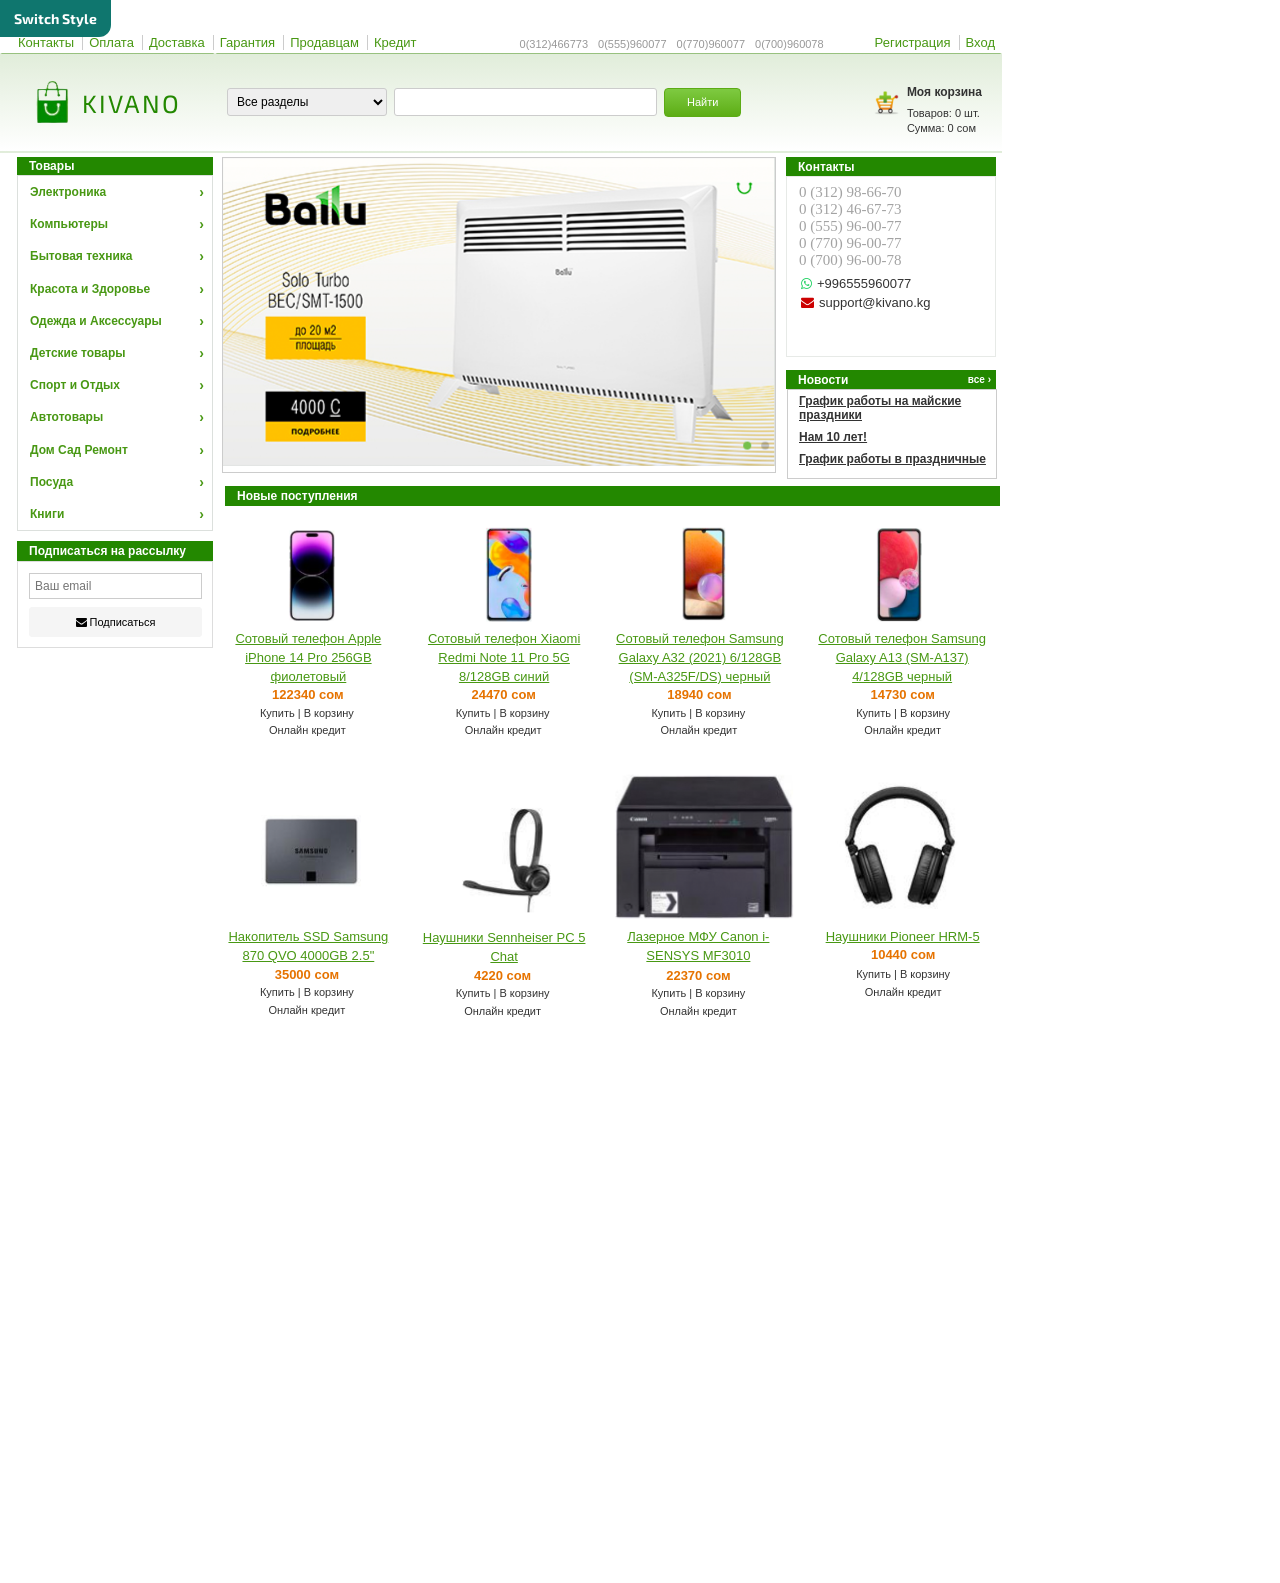
<file: final/index.html>
<!DOCTYPE html>
<html lang="en">
  <head>
    <meta charset="UTF-8" />
    <meta http-equiv="X-UA-Compatible" content="IE=edge" />
    <meta name="viewport" content="width=device-width, initial-scale=1.0" />
    <title>Final Project</title>
    <link rel="stylesheet" href="style.css" />
    <link rel="stylesheet" href="https://cdnjs.cloudflare.com/ajax/libs/font-awesome/4.7.0/css/font-awesome.min.css" />
    <link rel="preconnect" href="https://fonts.googleapis.com">
    <link href="https://fonts.googleapis.com/css2?family=Exo+2:wght@700&display=swap" rel="stylesheet">
  </head>
  <body>
    <button onclick="toggleTheme()" style="position: fixed; top: 0; left: 0; z-index: 2000; padding: 10px 14px; border: 0; background: #0f766e; color: #ffffff; font: 700 14px 'Exo 2', sans-serif; border-radius: 0 0 12px 0; cursor: pointer;">Switch Style</button>
    <button class="buttonMenu fa fa-bars"></button>
    <!-- <img src="https://cdn.imgchest.com/files/84apc38zx4l.png" alt="" style="display: none;" /> -->
    <div class="container">
      <div class="box1">
        <div class="top-nav-left">
          <a>Контакты</a>
          <a>Оплата</a>
          <a>Доставка</a>
          <a>Гарантия</a>
          <a>Продавцам</a>
          <a>Кредит</a>
        </div>
        <div class="top-nav-right-nums">
          <a>0(312)466773</a>
          <a>0(555)960077</a>
          <a>0(770)960077</a>
          <a>0(700)960078</a>
        </div>
        <div class="top-nav-right">
          <a>Регистрация</a>
          <a>Вход</a>
        </div>
      </div>
      <div class="box2">
        <div class="logo">
          <img src="images/kivano_logo_actual.png" alt="Kivano logo" class="logo-icon">
          <span class="logo-text">KIVANO</span>
        </div>
      </div>
      <div class="box3">
        <div class="tovar">Товары</div>
        <ul class="outer_box">
            <li class="elect">Электроника</li>
            <li class="comput">Компьютеры</li>
            <li class="applience">Бытовая техника</li>
            <li class="beauty">Красота и Здоровье</li>
            <li class="clothes">Одежда и Аксессуары</li>
            <li class="kids">Детские товары</li>
            <li class="sport">Спорт и Отдых</li>
            <li class="auto">Автотовары</li>
            <li class="home">Дом Сад Ремонт</li>
            <li class="kitchen">Посуда</li>
            <li class="books">Книги</li>
        </ul>
      </div>
      <div class="box4">
        <div class="warmer-box">
            <img src="images/warmer.png" class="warmer-img">
        </div>
      </div>
      <div class="box5">
        <div class="green-header products-header">Новые поступления</div>
        <div class="products-grid">
          <div class="product-card">
            <img src="images/phone1.png" class="product-img">
            <a class="product-name">Сотовый телефон Apple iPhone 14 Pro 256GB фиолетовый</a>
            <div class="product-price">122340 сом</div>
            <div class="product-actions"><a>Купить</a> | <a>В корзину</a></div>
            <a class="product-credit">Онлайн кредит</a>
          </div>
          <div class="product-card">
            <img src="images/phone2.png" class="product-img">
            <a class="product-name">Сотовый телефон Xiaomi Redmi Note 11 Pro 5G 8/128GB синий</a>
            <div class="product-price">24470 сом</div>
            <div class="product-actions"><a>Купить</a> | <a>В корзину</a></div>
            <a class="product-credit">Онлайн кредит</a>
          </div>
          <div class="product-card">
            <img src="images/phone3.png" class="product-img">
            <a class="product-name">Сотовый телефон Samsung Galaxy A32 (2021) 6/128GB (SM-A325F/DS) черный</a>
            <div class="product-price">18940 сом</div>
            <div class="product-actions"><a>Купить</a> | <a>В корзину</a></div>
            <a class="product-credit">Онлайн кредит</a>
          </div>
          <div class="product-card">
            <img src="images/phone4.png" class="product-img">
            <a class="product-name">Сотовый телефон Samsung Galaxy A13 (SM-A137) 4/128GB черный</a>
            <div class="product-price">14730 сом</div>
            <div class="product-actions"><a>Купить</a> | <a>В корзину</a></div>
            <a class="product-credit">Онлайн кредит</a>
          </div>
          <div class="product-card">
            <img src="images/ssd.png" class="product-img">
            <a class="product-name">Накопитель SSD Samsung 870 QVO 4000GB 2.5"</a>
            <div class="product-price">35000 сом</div>
            <div class="product-actions"><a>Купить</a> | <a>В корзину</a></div>
            <a class="product-credit">Онлайн кредит</a>
          </div>
          <div class="product-card">
            <img src="images/headphones1.png" class="product-img img-headphone1">
            <a class="product-name">Наушники Sennheiser PC 5 Chat</a>
            <div class="product-price">4220 сом</div>
            <div class="product-actions"><a>Купить</a> | <a>В корзину</a></div>
            <a class="product-credit">Онлайн кредит</a>
          </div>
          <div class="product-card">
            <img src="images/printer.png" class="product-img img-printer">
            <a class="product-name">Лазерное МФУ Canon i-SENSYS MF3010</a>
            <div class="product-price">22370 сом</div>
            <div class="product-actions"><a>Купить</a> | <a>В корзину</a></div>
            <a class="product-credit">Онлайн кредит</a>
          </div>
          <div class="product-card">
            <img src="images/headphones2.png" class="product-img img-wide">
            <a class="product-name">Наушники Pioneer HRM-5</a>
            <div class="product-price">10440 сом</div>
            <div class="product-actions"><a>Купить</a> | <a>В корзину</a></div>
            <a class="product-credit">Онлайн кредит</a>
          </div>
        </div>
      </div>
      <div class="box6">
        <div class="green-header">Подписаться на рассылку</div>
        <div class="subscribe-form">
          <input type="email" class="subscribe-input" placeholder="Ваш email">
          <button class="subscribe-btn"><i class="fa fa-envelope"></i> Подписаться</button>
        </div>
      </div>
      <div class="box7">
        <div class="search-area">
          <select class="search-select">
            <option>Все разделы</option>
          </select>
          <input type="text" class="search-input">
          <button class="search-btn">Найти</button>
        </div>
        <div class="cart-area">
          <img src="images/cart_icon.png" alt="" class="cart-icon">
          <div class="cart-info">
            <a class="cart-title">Моя корзина</a>
            <div class="cart-details">
              <span>Товаров: 0 шт.</span>
              <span>Сумма: 0 сом</span>
            </div>
          </div>
        </div>
      </div>
      <div class="box8">
        <div class="green-header">Контакты</div>
        <div class="contacts-list">
          <p>0 (312) 98-66-70</p>
          <p>0 (312) 46-67-73</p>
          <p>0 (555) 96-00-77</p>
          <p>0 (770) 96-00-77</p>
          <p>0 (700) 96-00-78</p>
          <div class="more-contacts">
            <span><i class="fa fa-whatsapp contacts-whatsapp"></i> +996555960077</span>
            <span><i class="fa fa-envelope contacts-email"></i> support@kivano.kg</span>
          </div>
        </div>
      </div>
      <div class="box9">
        <div class="green-header news-header-bar">
          <span>Новости</span>
          <a class="news-all">все ›</a>
        </div>
        <div class="news-list">
          <a>График работы на майские праздники</a>
          <a>Нам 10 лет!</a>
          <a>График работы в праздничные</a>
        </div>
      </div>
    </div>
    <script>
      function toggleTheme() {
        var theme = document.getElementsByTagName('link')[0]

        if (theme.getAttribute('href') === 'style.css') {
          theme.setAttribute('href', 'style2.css')
        } else {
          theme.setAttribute('href', 'style.css')
        }
      }

        const buttonMenu = document.querySelector('.buttonMenu')
        const boxThree = document.querySelector('.box3')

        buttonMenu.addEventListener('click', () => {
            buttonMenu.classList.toggle('mobileMenu')
            boxThree.classList.toggle('mobileMenu')
        })
    </script>
  </body>
</html>
</file>
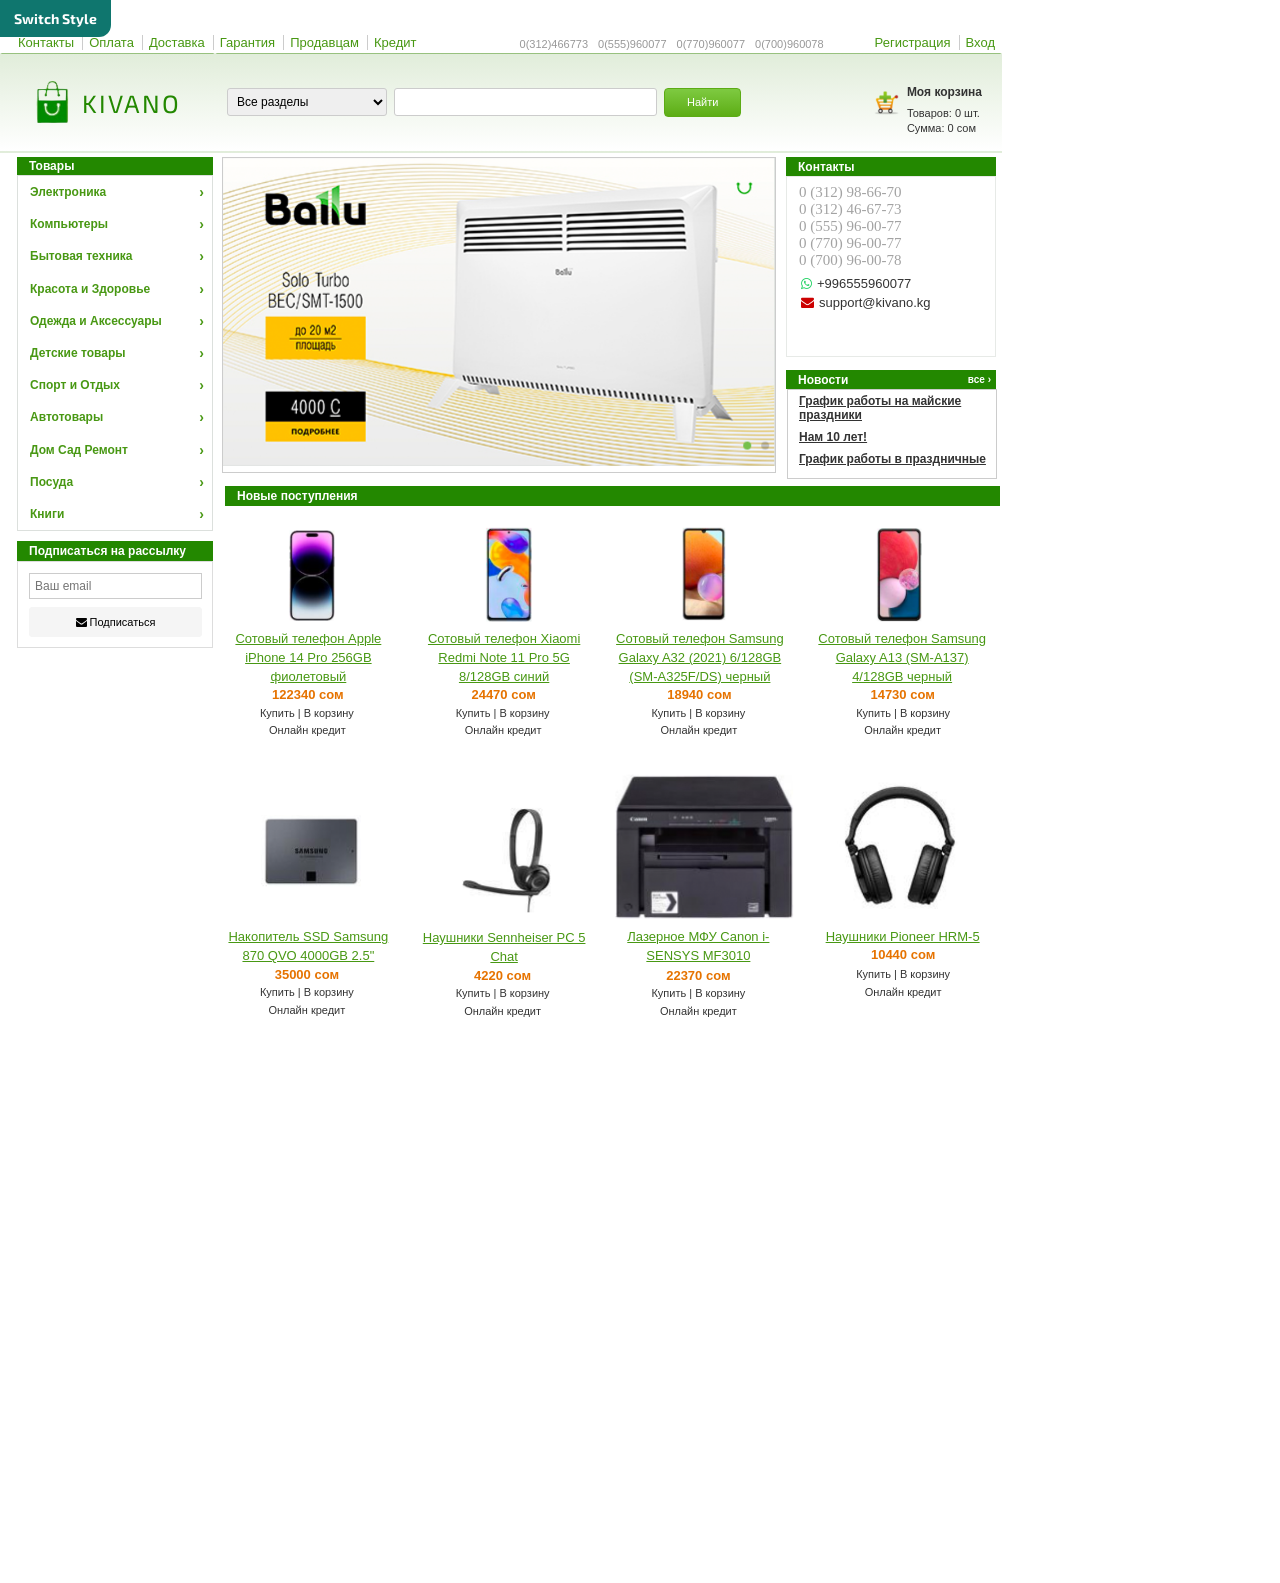
<file: final_project/index.html>
<!DOCTYPE html>
<html lang="en">
  <head>
    <meta charset="UTF-8" />
    <meta http-equiv="X-UA-Compatible" content="IE=edge" />
    <meta name="viewport" content="width=device-width, initial-scale=1.0" />
    <title>Assignment 9</title>
    <link rel="stylesheet" href="style.css" />
    <link rel="stylesheet" href="https://cdnjs.cloudflare.com/ajax/libs/font-awesome/4.7.0/css/font-awesome.min.css" />
    <link rel="preconnect" href="https://fonts.googleapis.com">
    <link href="https://fonts.googleapis.com/css2?family=Exo+2:wght@700&display=swap" rel="stylesheet">
  </head>
  <body>
    <button onclick="toggleTheme()" style="position: fixed; top: 0; left: 0; z-index: 2000; padding: 10px 14px; border: 0; background: #0f766e; color: #ffffff; font: 700 14px 'Exo 2', sans-serif; border-radius: 0 0 12px 0; cursor: pointer;">Switch Style</button>
    <button class="buttonMenu fa fa-bars"></button>
    <!-- <img src="https://cdn.imgchest.com/files/84apc38zx4l.png" alt="" style="display: none;" /> -->
    <div class="container">
      <div class="box1">
        <div class="top-nav-left">
          <a>Контакты</a>
          <a>Оплата</a>
          <a>Доставка</a>
          <a>Гарантия</a>
          <a>Продавцам</a>
          <a>Кредит</a>
        </div>
        <div class="top-nav-right-nums">
          <a>0(312)466773</a>
          <a>0(555)960077</a>
          <a>0(770)960077</a>
          <a>0(700)960078</a>
        </div>
        <div class="top-nav-right">
          <a>Регистрация</a>
          <a>Вход</a>
        </div>
      </div>
      <div class="box2">
        <div class="logo">
          <img src="images/kivano_logo_actual.png" alt="Kivano logo" class="logo-icon">
          <span class="logo-text">KIVANO</span>
        </div>
      </div>
      <div class="box3">
        <div class="tovar">Товары</div>
        <ul class="outer_box">
            <li class="elect">Электроника</li>
            <li class="comput">Компьютеры</li>
            <li class="applience">Бытовая техника</li>
            <li class="beauty">Красота и Здоровье</li>
            <li class="clothes">Одежда и Аксессуары</li>
            <li class="kids">Детские товары</li>
            <li class="sport">Спорт и Отдых</li>
            <li class="auto">Автотовары</li>
            <li class="home">Дом Сад Ремонт</li>
            <li class="kitchen">Посуда</li>
            <li class="books">Книги</li>
        </ul>
      </div>
      <div class="box4">
        <div class="warmer-box">
            <img src="images/warmer.png" class="warmer-img">
        </div>
      </div>
      <div class="box5">
        <div class="green-header products-header">Новые поступления</div>
        <div class="products-grid">
          <div class="product-card">
            <img src="images/phone1.png" class="product-img">
            <a class="product-name">Сотовый телефон Apple iPhone 14 Pro 256GB фиолетовый</a>
            <div class="product-price">122340 сом</div>
            <div class="product-actions"><a>Купить</a> | <a>В корзину</a></div>
            <a class="product-credit">Онлайн кредит</a>
          </div>
          <div class="product-card">
            <img src="images/phone2.png" class="product-img">
            <a class="product-name">Сотовый телефон Xiaomi Redmi Note 11 Pro 5G 8/128GB синий</a>
            <div class="product-price">24470 сом</div>
            <div class="product-actions"><a>Купить</a> | <a>В корзину</a></div>
            <a class="product-credit">Онлайн кредит</a>
          </div>
          <div class="product-card">
            <img src="images/phone3.png" class="product-img">
            <a class="product-name">Сотовый телефон Samsung Galaxy A32 (2021) 6/128GB (SM-A325F/DS) черный</a>
            <div class="product-price">18940 сом</div>
            <div class="product-actions"><a>Купить</a> | <a>В корзину</a></div>
            <a class="product-credit">Онлайн кредит</a>
          </div>
          <div class="product-card">
            <img src="images/phone4.png" class="product-img">
            <a class="product-name">Сотовый телефон Samsung Galaxy A13 (SM-A137) 4/128GB черный</a>
            <div class="product-price">14730 сом</div>
            <div class="product-actions"><a>Купить</a> | <a>В корзину</a></div>
            <a class="product-credit">Онлайн кредит</a>
          </div>
          <div class="product-card">
            <img src="images/ssd.png" class="product-img">
            <a class="product-name">Накопитель SSD Samsung 870 QVO 4000GB 2.5"</a>
            <div class="product-price">35000 сом</div>
            <div class="product-actions"><a>Купить</a> | <a>В корзину</a></div>
            <a class="product-credit">Онлайн кредит</a>
          </div>
          <div class="product-card">
            <img src="images/headphones1.png" class="product-img img-headphone1">
            <a class="product-name">Наушники Sennheiser PC 5 Chat</a>
            <div class="product-price">4220 сом</div>
            <div class="product-actions"><a>Купить</a> | <a>В корзину</a></div>
            <a class="product-credit">Онлайн кредит</a>
          </div>
          <div class="product-card">
            <img src="images/printer.png" class="product-img img-printer">
            <a class="product-name">Лазерное МФУ Canon i-SENSYS MF3010</a>
            <div class="product-price">22370 сом</div>
            <div class="product-actions"><a>Купить</a> | <a>В корзину</a></div>
            <a class="product-credit">Онлайн кредит</a>
          </div>
          <div class="product-card">
            <img src="images/headphones2.png" class="product-img img-wide">
            <a class="product-name">Наушники Pioneer HRM-5</a>
            <div class="product-price">10440 сом</div>
            <div class="product-actions"><a>Купить</a> | <a>В корзину</a></div>
            <a class="product-credit">Онлайн кредит</a>
          </div>
        </div>
      </div>
      <div class="box6">
        <div class="green-header">Подписаться на рассылку</div>
        <div class="subscribe-form">
          <input type="email" class="subscribe-input" placeholder="Ваш email">
          <button class="subscribe-btn"><i class="fa fa-envelope"></i> Подписаться</button>
        </div>
      </div>
      <div class="box7">
        <div class="search-area">
          <select class="search-select">
            <option>Все разделы</option>
          </select>
          <input type="text" class="search-input">
          <button class="search-btn">Найти</button>
        </div>
        <div class="cart-area">
          <img src="images/cart_icon.png" alt="" class="cart-icon">
          <div class="cart-info">
            <a class="cart-title">Моя корзина</a>
            <div class="cart-details">
              <span>Товаров: 0 шт.</span>
              <span>Сумма: 0 сом</span>
            </div>
          </div>
        </div>
      </div>
      <div class="box8">
        <div class="green-header">Контакты</div>
        <div class="contacts-list">
          <p>0 (312) 98-66-70</p>
          <p>0 (312) 46-67-73</p>
          <p>0 (555) 96-00-77</p>
          <p>0 (770) 96-00-77</p>
          <p>0 (700) 96-00-78</p>
          <div class="more-contacts">
            <span><i class="fa fa-whatsapp contacts-whatsapp"></i> +996555960077</span>
            <span><i class="fa fa-envelope contacts-email"></i> support@kivano.kg</span>
          </div>
        </div>
      </div>
      <div class="box9">
        <div class="green-header news-header-bar">
          <span>Новости</span>
          <a class="news-all">все ›</a>
        </div>
        <div class="news-list">
          <a>График работы на майские праздники</a>
          <a>Нам 10 лет!</a>
          <a>График работы в праздничные</a>
        </div>
      </div>
    </div>
    <script>
      function toggleTheme() {
        var theme = document.getElementsByTagName('link')[0]

        if (theme.getAttribute('href') === 'style.css') {
          theme.setAttribute('href', 'style2.css')
        } else {
          theme.setAttribute('href', 'style.css')
        }
      }

        const buttonMenu = document.querySelector('.buttonMenu')
        const boxThree = document.querySelector('.box3')

        buttonMenu.addEventListener('click', () => {
            buttonMenu.classList.toggle('mobileMenu')
            boxThree.classList.toggle('mobileMenu')
        })
    </script>
  </body>
</html>
</file>
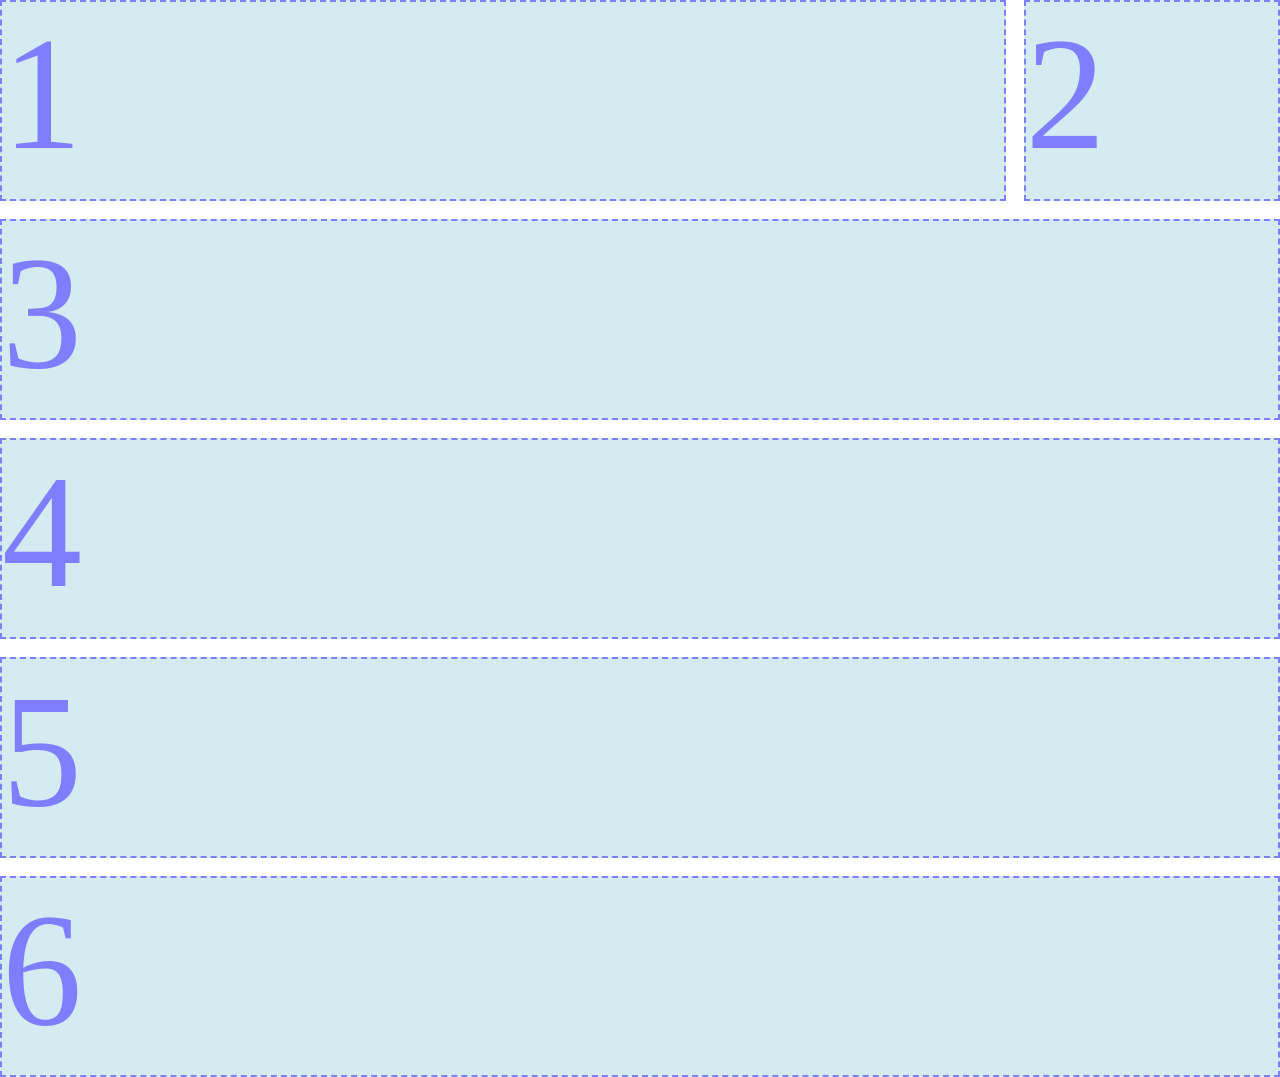
<file: hw4/index.html>
<!DOCTYPE html>
<html lang="en">
    <head>
        <meta charset="UTF-8">
        <meta http-equiv="X-UA-Compatible" content="IE=edge">
        <meta name="viewport" content="width=device-width, initial-scale=1.0">
        <title>Assignment 4</title>
        <link rel="stylesheet" href="style.css">
    </head>
    <body>
        <div class="container">
            <div class="box1">1</div>
            <div class="box2">2</div>
            <div class="box3">3</div>
            <div class="box4">4</div>
            <div class="box5">5</div>
            <div class="box6">6</div>
        </div>
    </body>
</html>
</file>
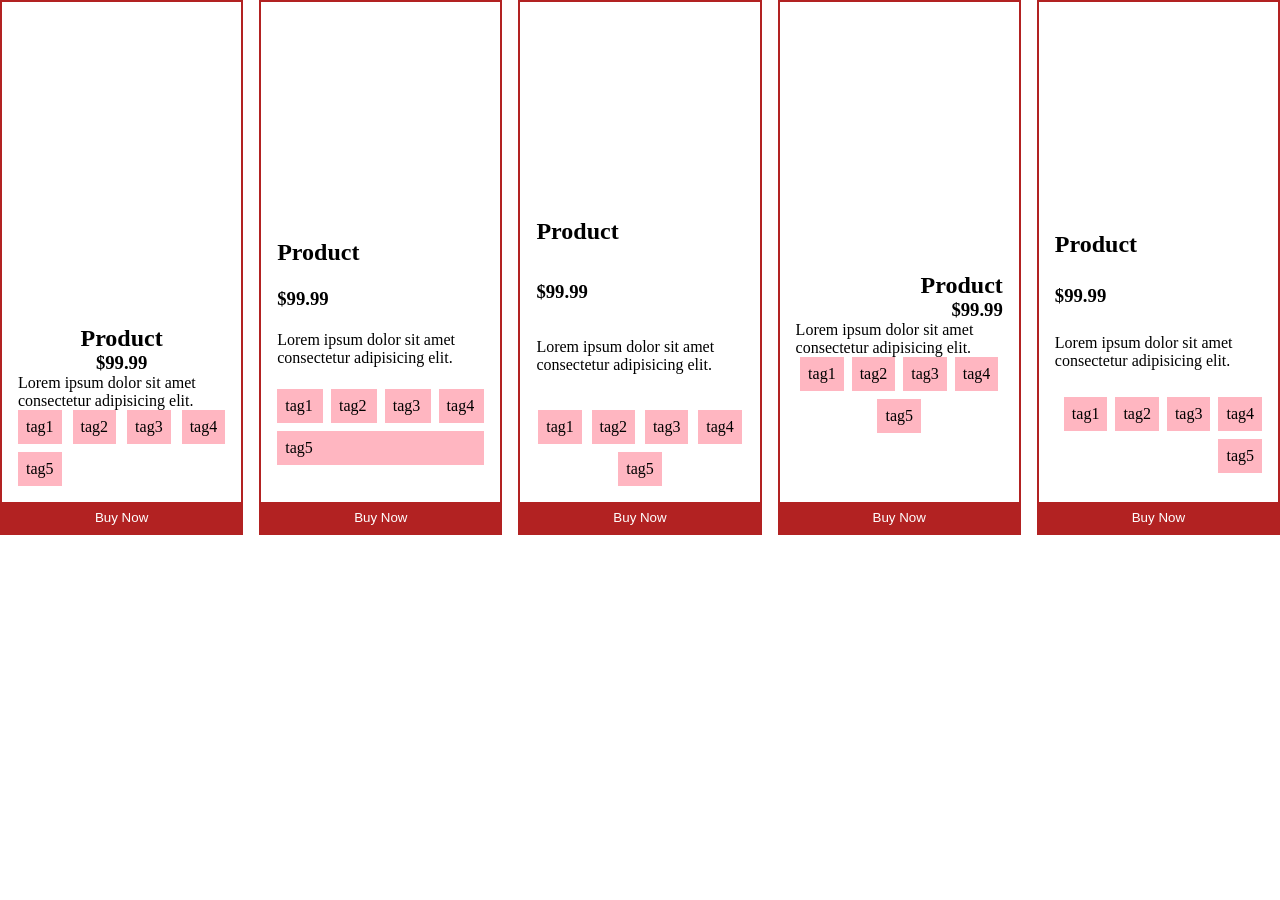
<file: hw5/index.html>
<!DOCTYPE html>
<html lang="en">
<head>
    <meta charset="UTF-8">
    <meta http-equiv="X-UA-Compatible" content="IE=edge">
    <meta name="viewport" content="width=device-width, initial-scale=1.0">
    <title>Assignment 5</title>
    <link rel="stylesheet" href="style.css">
</head>
<body>
<div class="container">
    <div class="box1">
        <div class="image"></div>
        <div class="info">
            <h2>Product</h2>
            <h3>$99.99</h3>
            <p>Lorem ipsum dolor sit amet consectetur adipisicing elit.</p>
            <ul>
                <li>tag1</li>
                <li>tag2</li>
                <li>tag3</li>
                <li>tag4</li>
                <li>tag5</li>
            </ul>
        </div>
        <button>Buy Now</button>
    </div>
    <div class="box2">
        <div class="image"></div>
        <div class="info">
            <h2>Product</h2>
            <h3>$99.99</h3>
            <p>Lorem ipsum dolor sit amet consectetur adipisicing elit.</p>
            <ul>
                <li>tag1</li>
                <li>tag2</li>
                <li>tag3</li>
                <li>tag4</li>
                <li>tag5</li>
            </ul>
        </div>
        <button>Buy Now</button>
    </div>
    <div class="box3">
        <div class="image"></div>
        <div class="info">
            <h2>Product</h2>
            <h3>$99.99</h3>
            <p>Lorem ipsum dolor sit amet consectetur adipisicing elit.</p>
            <ul>
                <li>tag1</li>
                <li>tag2</li>
                <li>tag3</li>
                <li>tag4</li>
                <li>tag5</li>
            </ul>
        </div>
        <button>Buy Now</button>
    </div>
    <div class="box4">
        <div class="image"></div>
        <div class="info">
            <h2>Product</h2>
            <h3>$99.99</h3>
            <p>Lorem ipsum dolor sit amet consectetur adipisicing elit.</p>
            <ul>
                <li>tag1</li>
                <li>tag2</li>
                <li>tag3</li>
                <li>tag4</li>
                <li>tag5</li>
            </ul>
        </div>
        <button>Buy Now</button>
    </div>
    <div class="box5">
        <div class="image"></div>
        <div class="info">
            <h2>Product</h2>
            <h3>$99.99</h3>
            <p>Lorem ipsum dolor sit amet consectetur adipisicing elit.</p>
            <ul>
                <li>tag1</li>
                <li>tag2</li>
                <li>tag3</li>
                <li>tag4</li>
                <li>tag5</li>
            </ul>
        </div>
        <button>Buy Now</button>
    </div>
</div>
</body>
</html>
</file>
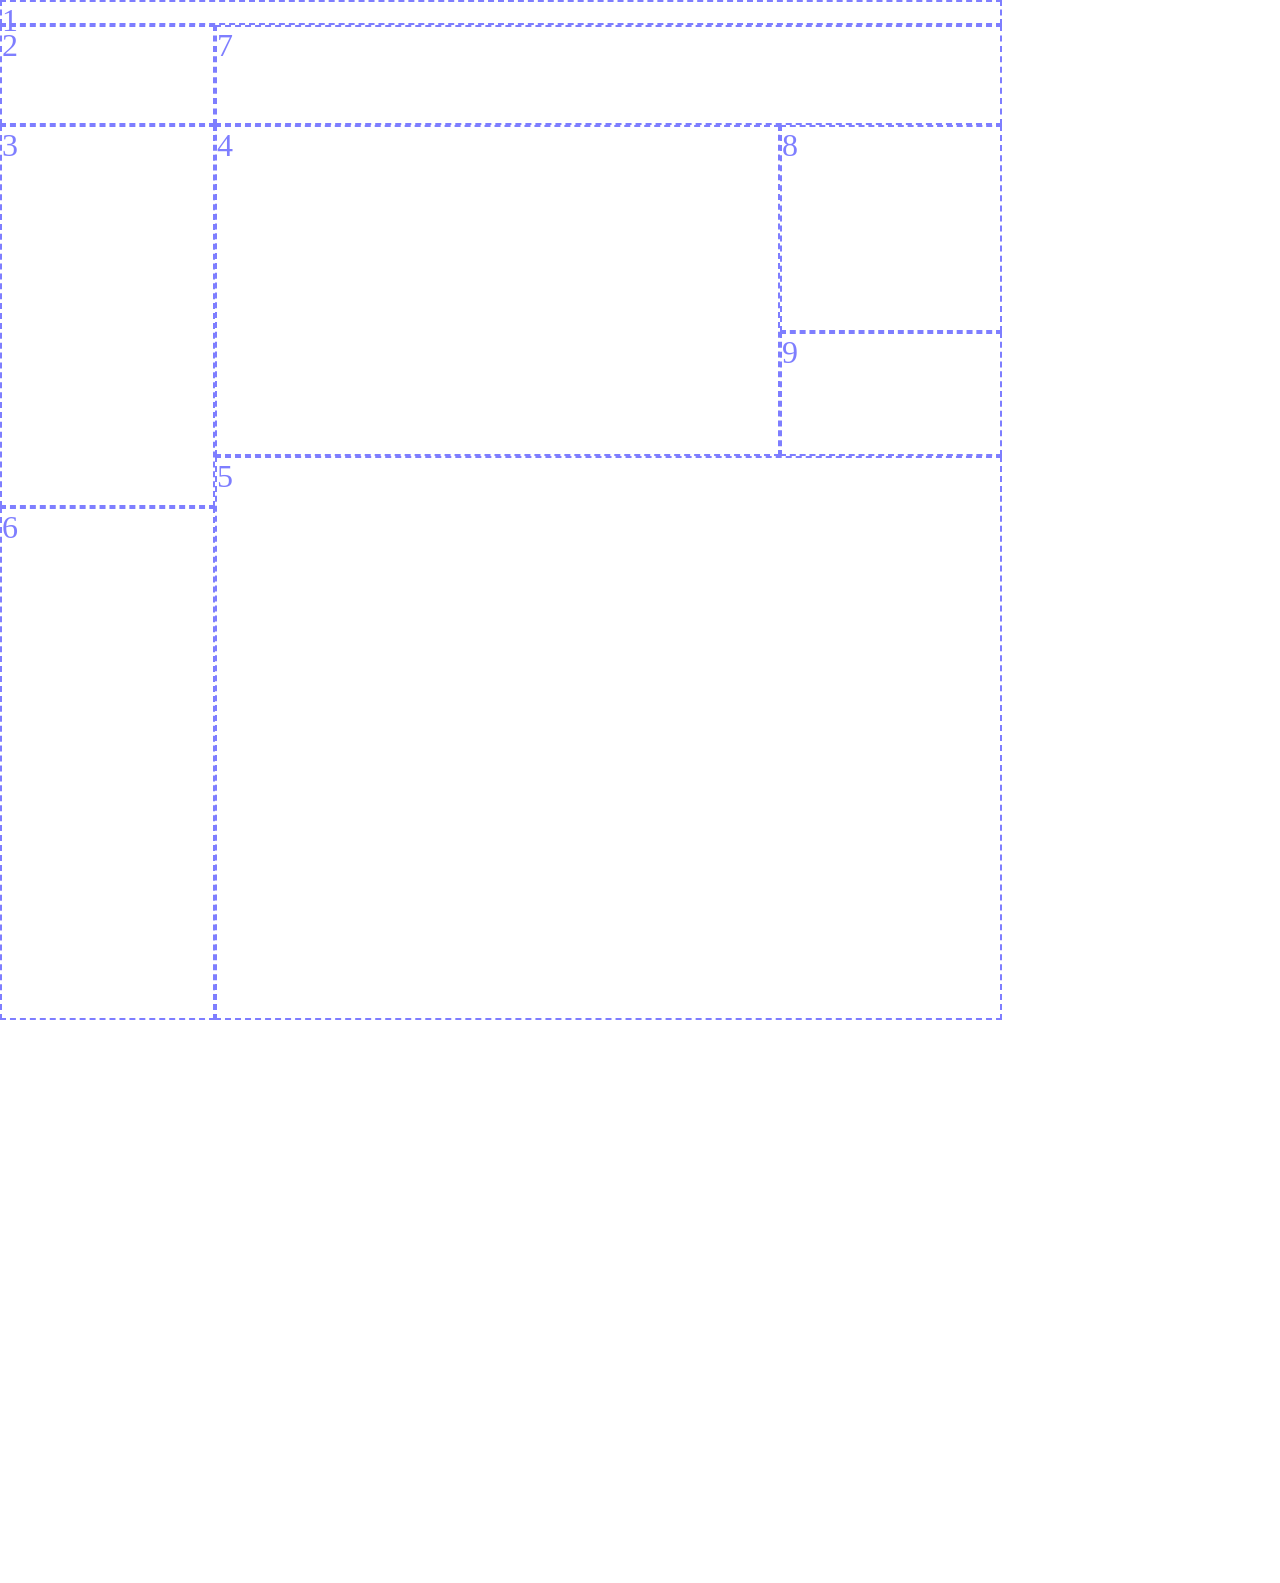
<file: hw7/index.html>
<!DOCTYPE html>
<html lang="en">
  <head>
    <meta charset="UTF-8" />
    <meta http-equiv="X-UA-Compatible" content="IE=edge" />
    <meta name="viewport" content="width=device-width, initial-scale=1.0" />
    <title>Assignment 7</title>
    <link rel="stylesheet" href="style.css" />
  </head>
  <body>
    <div class="container">
      <div class="box1">1</div>
      <div class="box2">2</div>
      <div class="box3">3</div>
      <div class="box4">4</div>
      <div class="box5">5</div>
      <div class="box6">6</div>
      <div class="box7">7</div>
      <div class="box8">8</div>
      <div class="box9">9</div>
      </div>
  </body>
</html>
</file>
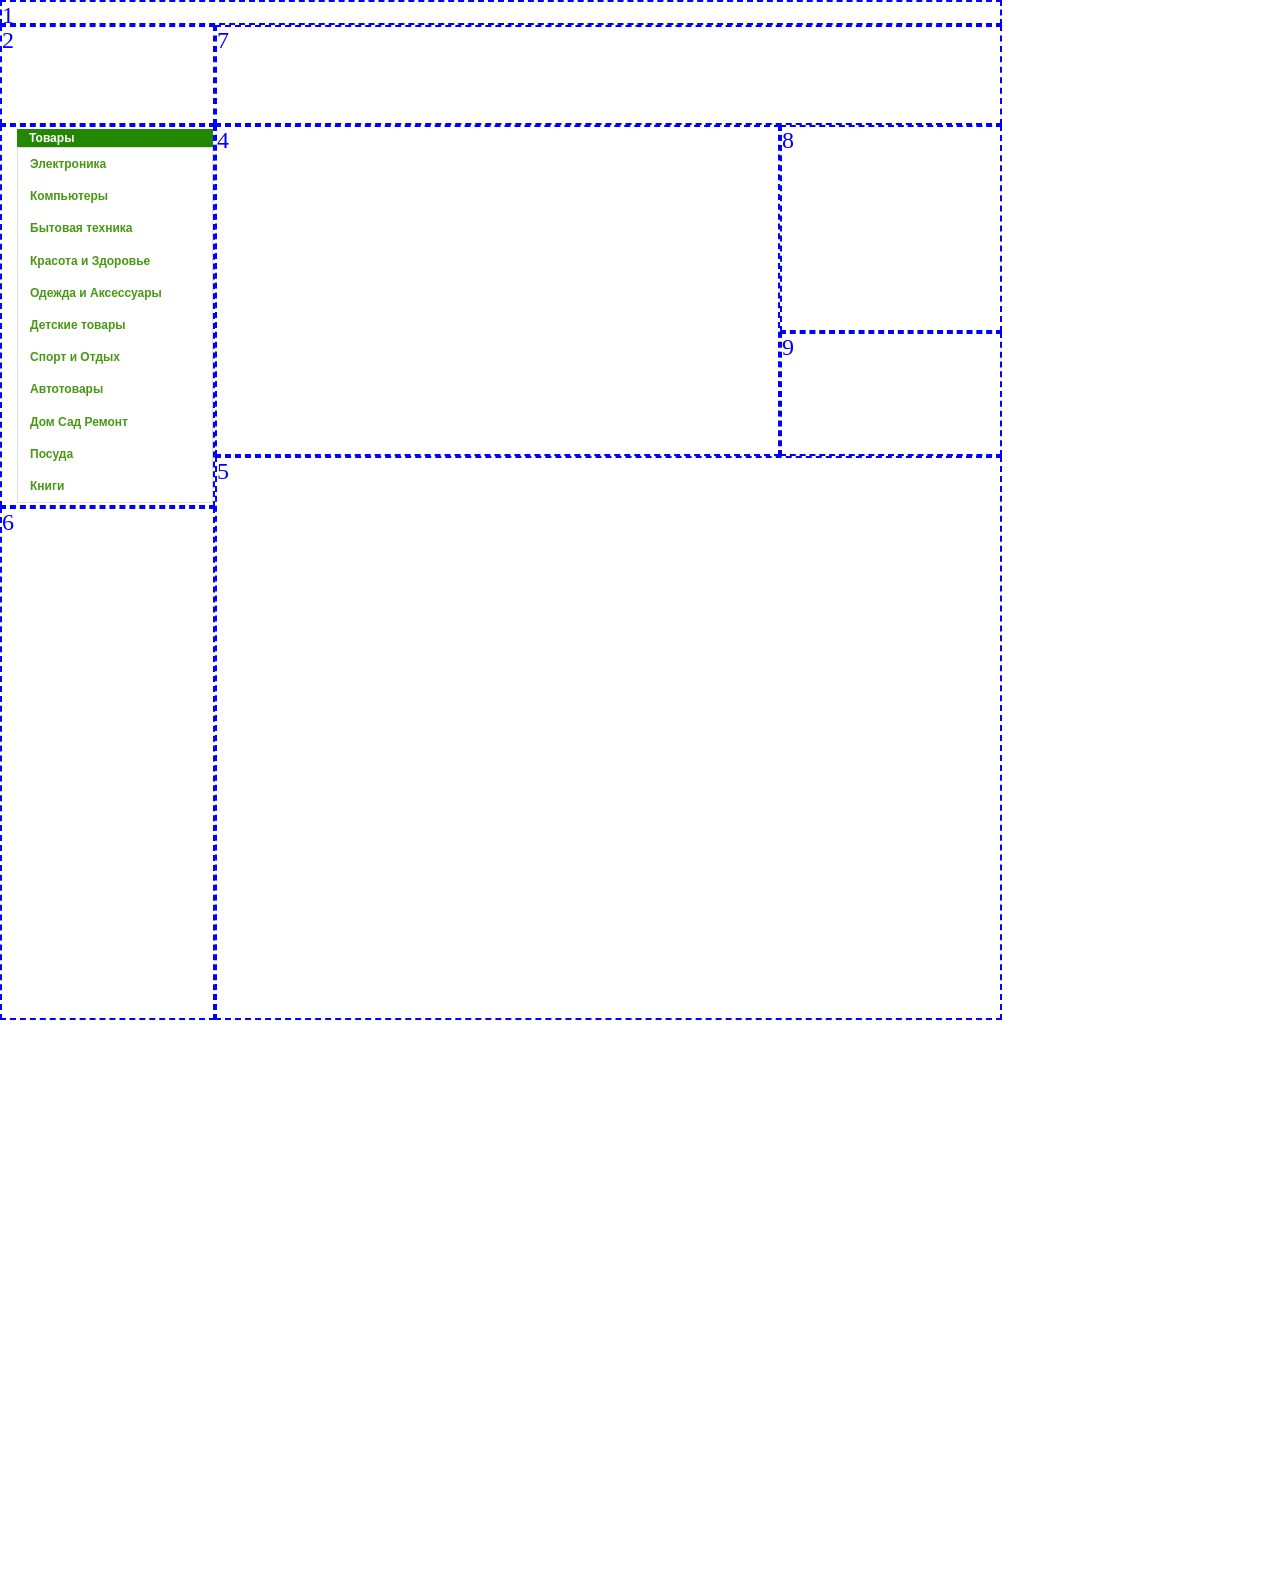
<file: hw8/index.html>
<!DOCTYPE html>
<html lang="en">
  <head>
    <meta charset="UTF-8" />
    <meta http-equiv="X-UA-Compatible" content="IE=edge" />
    <meta name="viewport" content="width=device-width, initial-scale=1.0" />
    <title>Assignment 7</title>
    <link rel="stylesheet" href="style.css" />
  </head>
  <body>
    <!-- <img src='https://cdn.imgchest.com/files/84apc38zx4l.png' style='position: absolute; top:0; left:0;z-index:-1'> -->
    <div class="container">
      <div class="box1">1</div>
      <div class="box2">2</div>
      <div class="box3">
        <div class="tovar">Товары</div>
        <ul class="outer_box">
            <li class="elect">Электроника</li>
            <li class="comput">Компьютеры</li>
            <li class="applience">Бытовая техника</li>
            <li class="beauty">Красота и Здоровье</li>
            <li class="clothes">Одежда и Аксессуары</li>
            <li class="kids">Детские товары</li>
            <li class="sport">Спорт и Отдых</li>
            <li class="auto">Автотовары</li>
            <li class="home">Дом Сад Ремонт</li>
            <li class="kitchen">Посуда</li>
            <li class="books">Книги</li>
        </ul>
      </div>
      <div class="box4">4</div>
      <div class="box5">5</div>
      <div class="box6">6</div>
      <div class="box7">7</div>
      <div class="box8">8</div>
      <div class="box9">9</div>
      </div>
  </body>
</html>
</file>
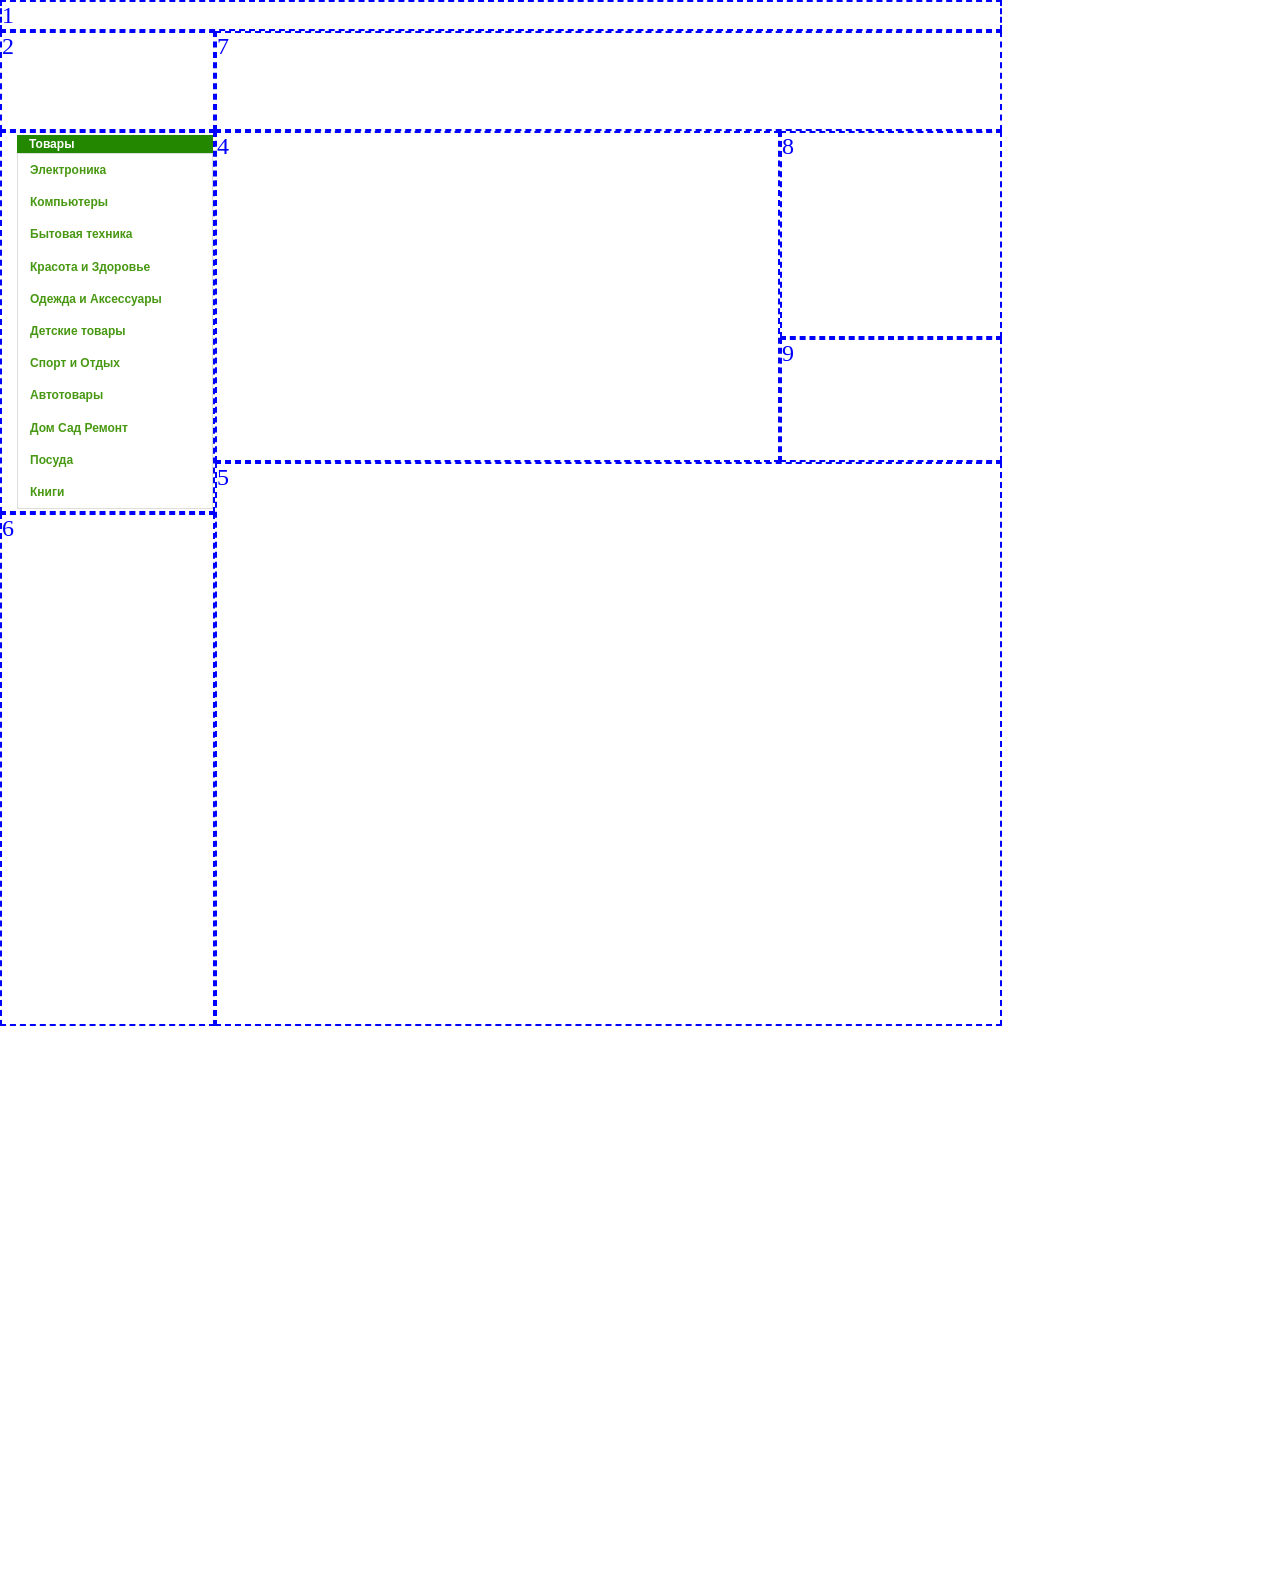
<file: hw9/index.html>
<!DOCTYPE html>
<html lang="en">
  <head>
    <meta charset="UTF-8" />
    <meta http-equiv="X-UA-Compatible" content="IE=edge" />
    <meta name="viewport" content="width=device-width, initial-scale=1.0" />
    <title>Assignment 9</title>
    <link rel="stylesheet" href="https://cdnjs.cloudflare.com/ajax/libs/font-awesome/4.7.0/css/font-awesome.min.css" />
    <link rel="stylesheet" href="style.css" />
  </head>
  <body>
    <button class="buttonMenu fa fa-bars"></button>
    <!-- <img src='https://cdn.imgchest.com/files/84apc38zx4l.png' style='position: absolute; top:0; left:0;z-index:-1'> -->
    <div class="container">
      <div class="box1">1</div>
      <div class="box2">2</div>
      <div class="box3">
        <div class="tovar">Товары</div>
        <ul class="outer_box">
            <li class="elect">Электроника</li>
            <li class="comput">Компьютеры</li>
            <li class="applience">Бытовая техника</li>
            <li class="beauty">Красота и Здоровье</li>
            <li class="clothes">Одежда и Аксессуары</li>
            <li class="kids">Детские товары</li>
            <li class="sport">Спорт и Отдых</li>
            <li class="auto">Автотовары</li>
            <li class="home">Дом Сад Ремонт</li>
            <li class="kitchen">Посуда</li>
            <li class="books">Книги</li>
        </ul>
      </div>
      <div class="box4">4</div>
      <div class="box5">5</div>
      <div class="box6">6</div>
      <div class="box7">7</div>
      <div class="box8">8</div>
      <div class="box9">9</div>
    </div>
    <script>
        const buttonMenu = document.querySelector('.buttonMenu')
        const boxThree = document.querySelector('.box3')

        buttonMenu.addEventListener('click', () => {
            buttonMenu.classList.toggle('mobileMenu')
            boxThree.classList.toggle('mobileMenu')
        })
    </script>
  </body>
</html>
</file>
<file: final/style.css>
@font-face {font-family:'Helvetica Neue';src:url('https://html.ink.kg/fonts/HelveticaNeueCyr-Roman.ttf')}
@import url('https://fonts.googleapis.com/css?family=Exo 2');

* {
    margin: 0;
    box-sizing: border-box;
}

body {
    /*background-image: url(https://cdn.imgchest.com/files/l4necm69p4m.png);*/
    background-repeat: no-repeat;
    max-width: 1006px;
    min-height: 1583px;
    font-size: 1.5rem;
    opacity: 1;
    color: blue;
}

.container > * {
    border: 2px dashed transparent;
    min-width: 0;
}

.container {
    display: grid;
    grid-template-rows: minmax(25px, auto) minmax(100px, auto) 207px 124px 51px 513px;
    grid-template-columns: minmax(50px, 215px) minmax(100px, 565px) minmax(50px, 222px);    
    grid-template-areas: 
                        "one one one"
                        "two seven seven"
                        "three four eight"
                        "three four nine"
                        "three five five"
                        "six five five";
}

.buttonMenu {
    display: none;
    background: none;
    border: none;
    font-size: 2rem;
    z-index: 1000;
}

.outer_box {
    font-family: Arial;
    font-weight: bold;
    font-size: 12px;    
    color: #489813;

    border-style: solid;
    border-color: #dce0dd;
    border-width: 1px;

    max-width: 100%;
    flex-shrink: 1;
    flex-grow: 1;
    min-height: 0;
    justify-content: center;

    list-style-type: none;
    padding: 0;
    margin: 0;
    display: flex;
    flex-direction: column;
    margin-bottom: 2px;
}

.outer_box > * {
    padding-left: 11px;
    flex-grow: 1;
    flex-shrink: 1;
    display: flex;
    align-items: center;
    margin-left: 1px;
}

.outer_box > li::after {
    content: "\203a";
    margin-left: auto;
    padding-right: 8px;
    font-size: 14px;
}

.tovar {
    font-family: Arial;
    font-weight: bold;
    padding-left: 12px;
    font-size: 12px;
    flex-grow: 0;
    flex-shrink: 1;
    flex-basis: 18px;
    
    display: flex;
    align-items: center;
    color: #ffffff;

    margin-left: 0px;

    background-color: #238800;
}

.elect {
    flex-basis: 12px;
}

.comput {
    flex-basis: 12px;
}

.applience {
    flex-basis: 12px;
}

.beauty {
    flex-basis: 12px;
}

.clothes {
    flex-basis: 12px;
}

.kids {
    flex-basis: 12px;
}

.sport {
    flex-basis: 12px;
}

.auto {
    flex-basis: 12px;
}

.home {
    flex-basis: 12px;
}

.kitchen {
    flex-basis: 12px;
}

.books {
    flex-basis: 12px;
    padding-top: 1px;
}

.box1 {
    grid-area: one;
    display: flex;
    justify-content: space-between;
    align-items: center;
    font-family: Arial, sans-serif;
    font-size: 11px;
    padding: 0 5px;
    white-space: nowrap;
}

.box2 {
    grid-area: two;
    display: flex;
    align-items: center;
    justify-content: center;
    background: linear-gradient(to bottom, #e1edda, #ffffff);
    border-top: #98c17f solid 1px;
}

.box3 {
    grid-area: three;
    display: flex;
    flex-direction: column;
    padding-left: 15px;
    padding-top: 2px;
    overflow: hidden;
}

.box4 {
    grid-area: four;
    overflow: hidden;
}

.warmer-box {
    margin-left: 5px;
    margin-right: 2px;
    margin-top: 2px;
    border: 1px solid #ccc;

}

.warmer-img {
    width: 100%;
    height: 100%;
    object-fit: contain;

}

.box5 {
    grid-area: five;
    overflow: hidden;
}

.box6 {
    grid-area: six;
    font-family: Arial, sans-serif;
    padding-top: 0px;
    padding-left: 15px;
}

.box7 {
    grid-area: seven;
    display: flex;
    justify-content: space-between;
    align-items: center;
    padding: 5px 10px;
    background: linear-gradient(to bottom, #e1edda, #ffffff);
    border-top: #98c17f solid 1px;

}

.box8 {
    grid-area: eight;
    font-family: Arial, sans-serif;
    font-size: 11px;
}

.box9 {
    grid-area: nine;
    font-family: Arial, sans-serif;
    font-size: 11px;
    overflow: hidden;
}

.top-nav-left {
    padding-left: 11px;
    gap: 6px;
    padding-right: 40px;
}

.top-nav-right {
    gap: 0;
}

.top-nav-right-nums {
    display: flex;
    gap: 10px;
    align-items: center;
    padding-top: 6px;
    margin-left: 12px;
}

.top-nav-right-nums a {
    color: #989898;
    text-decoration: none;
    font-size: 11px;;
}

.top-nav-left,
.top-nav-right {
    display: flex;
    align-items: center;
    padding-top: 4px;
}

.top-nav-left a,
.top-nav-right a {
    text-decoration: none;
    color: #489813;
    font-size: 13px;
}

.top-nav-left a {
    border-right: 1px solid #ccc;
    padding-right: 8px;
}

.top-nav-left a:last-child {
    border-right: none;
    padding-right: 0;
}

.top-nav-right a:first-child {
    border-right: 1px solid #ccc;
    padding-right: 8px;
}

.top-nav-right a + a {
    padding-left: 6px;
}

.logo {
    display: flex;
    align-items: center;
}

.logo-icon {
    width: 38px;
    height: 44px;
    object-fit: contain;
    object-position: center;
    display: block;
    flex-shrink: 0;
}

.logo-text {
    color: #238800;
    font-family: 'Exo 2', Arial, sans-serif;
    font-size: 25px;
    letter-spacing: 2px;
    margin-left: 10px;
}

.search-area {
    display: flex;
    align-items: center;
    padding-bottom: 1px;
}

.search-select {
    padding: 5px;
    padding-right: 40px;
    width: 160px;
    font-size: 12px;
    border: 1px solid #ccc;
    border-radius: 3px;
    height: 28px;
}

.search-input {
    margin-right: 7px;
    margin-left: 7px;
    font-size: 12px;
    border: 1px solid #ccc;
    border-radius: 3px;
    width: 263px;
    height: 28px;
}

.search-btn {
    padding-left: 22px;
    padding-right: 22px;
    background: linear-gradient(to bottom, #7eca41, #5dad15);
    color: white;
    border: solid;
    border-color: #5cab15;
    border-width: 1px;
    border-radius: 4px;
    font-size: 11px;
    height: 29px;
    cursor: pointer;
}

.cart-area {
    display: flex;
    align-items: center;
    gap: 5px;
    margin-right: 8px;
}

.cart-icon {
    width: 30px;
    height: 24px;
    object-fit: contain;
    display: block;
    flex-shrink: 0;
}

.cart-info {
    display: flex;
    flex-direction: column;
    font-family: Arial, sans-serif;
    font-size: 11px;
    color: #333;
    padding-top: 10px;
}

.cart-title {
    font-weight: bold;
    font-size: 12px;
    display: block;
    margin-top: 4px;
}

.cart-details {
    display: flex;
    flex-direction: column;
    gap: 3px;
    margin-top: 8px;
}

.green-header {
    font-family: Arial, sans-serif;
    font-weight: bold;
    font-size: 12px;
    padding-left: 12px;
    display: flex;
    align-items: center;
    color: #ffffff;
    background-color: #238800;
    height: 20px;
    white-space: nowrap;
}

.box6 .green-header {
    margin-top: 4px;
}

.box8 .green-header {
    margin-top: 2px;
    margin-left: 4px;
    margin-right: 4px;
    height: 19px;
}

.contacts-list {
    padding-left: 12px;
    padding-top: 7px;
    padding-bottom: 46px;
    color: #333;
    border: 1px solid #e7eae7;
    margin-right: 4px;
    margin-left: 4px;
}

.contacts-list p {
    font-family: Georgia, 'Times New Roman', Times, serif;
    font-size: 15px;
    color: #a3a3a3;
}

.more-contacts {
    color: #333;
    text-decoration: none;
    font-size: 13px;
    margin-top: 7px;
    margin-left: 2px;
    display: flex;
    flex-direction: column;
    gap: 6px;
}

.more-contacts span {
    display: flex;
    align-items: center;
    gap: 5px;
}

.more-contacts span:last-child {
    margin-top: -2px;
}

.contacts-whatsapp {
    color: #25d366;
    font-size: 19px;
}

.contacts-email {
    color: #cc0000;
    font-size: 16px;
}

.news-header-bar {
    justify-content: space-between;
    padding-right: 5px;
    margin-top: 8px;
    margin-left: 4px;
    margin-right: 4px;
    height: 19px;
}

.news-all {
    color: white;
    text-decoration: none;
    font-size: 10px;
}

.news-list {
    padding-top: 4px;
    padding-left: 11px;
    margin-left: 5px;
    margin-right: 3px;
    padding-bottom: 7px;
    display: flex;
    flex-direction: column;
    gap: 3px;
    border: 1px solid #ccc;

}

.news-list a {
    color: #333;
    text-decoration: underline;
    font-family: 'Helvetica Neue', Arial, sans-serif;
    font-weight: bold;
    font-size: 12px;
    padding-bottom: 5px;
}

.products-header {
    margin-left: 8px;
}

.products-grid {
    display: flex;
    flex-wrap: wrap;
    row-gap: 46px;
}

.product-card {
    width: 25%;
    text-align: center;
    padding-top: 20px;
    padding-right: 7px;
    font-family: Arial, sans-serif;
    font-size: 11px;
    display: flex;
    flex-direction: column;
    align-items: center;
    gap: 4px;
}

.product-card:nth-child(4n) {
    border-right: none;
}

.product-img {
    width: 100px;
    height: 100px;
    object-fit: contain;
    margin-bottom: 5px;
}

.img-headphone1 {
    width: 110px;
    height: 110px;
    margin-top: 4px;
}

.img-wide {
    width: 200px;
    height: 130px;
    margin-top: -20px;
}

.img-printer {
    width: 230px;
    height: 150px;
    margin-top: -30px;
}

.product-name {
    color: #489813;
    text-decoration: underline;
    font-size: 13px;
    margin-top: -6px;
    margin-bottom: 3px;
    margin-right: 6px;
    line-height: 19px;
}

.product-card:nth-child(1) .product-price,
.product-card:nth-child(2) .product-price,
.product-card:nth-child(3) .product-price {
    margin-top: -6px;
    margin-right: 7px;
}

.product-card:nth-child(4) .product-price {
    margin-top: -6px;
    margin-left: 8px;
}

.product-card:nth-child(4) .product-name {
    margin-left: 13px;
}

.product-card:nth-child(1) .product-actions,
.product-card:nth-child(2) .product-actions,
.product-card:nth-child(3) .product-actions {
    margin-top: -2px;
    margin-right: 9px;
}

.product-card:nth-child(4) .product-actions {
    margin-top: -2px;
    margin-left: 9px;
}

.product-card:nth-child(1) .product-credit,
.product-card:nth-child(2) .product-credit,
.product-card:nth-child(3) .product-credit {
    margin-top: -1px;
    margin-right: 8px;
}

.product-card:nth-child(4) .product-credit {
    margin-top: -1px;
    margin-left: 8px;
}

.product-card:nth-child(5) .product-name {
    margin-top: 16px;
}

.product-card:nth-child(5) .product-price {
    margin-top: -5px;
    margin-right: 9px;
}

.product-card:nth-child(5) .product-actions {
    margin-top: -3px;
    margin-right: 9px;
}

.product-card:nth-child(5) .product-credit {
    margin-right: 9px;
}

.product-card:nth-child(6) .product-name {
    margin-top: 3px;
}

.product-card:nth-child(6) .product-price {
    margin-top: -5px;
    margin-right: 9px;
}

.product-card:nth-child(6) .product-actions {
    margin-top: -3px;
    margin-right: 9px;
}

.product-card:nth-child(6) .product-credit {
    margin-right: 9px;
}

.product-card:nth-child(7) .product-name {
    margin-top: -4px;
    margin-right: 9px;
}

.product-card:nth-child(7) .product-price {
    margin-top: -4px;
    margin-right: 9px;
}

.product-card:nth-child(7) .product-actions {
    margin-top: -3px;
    margin-right: 9px;
}

.product-card:nth-child(7) .product-credit {
    margin-right: 9px;
}

.product-card:nth-child(8) .product-name {
    margin-top: 6px;
    margin-left: 14px;
}

.product-card:nth-child(8) .product-price {
    margin-top: -6px;
    margin-left: 9px;
}

.product-card:nth-child(8) .product-actions {
    margin-top: -1px;
    margin-left: 9px;
}

.product-card:nth-child(8) .product-credit {
    margin-left: 9px;
}

.product-price {
    color: #e67300;
    font-weight: bold;
    font-size: 13px;
    margin-bottom: 3px;
}

.product-actions {
    font-size: 11px;
    margin-bottom: 2px;
    color: #333;
}

.product-actions a {
    color: #333;
    text-decoration: none;
}

.product-credit {
    color: #333;
    text-decoration: none;
    font-size: 11px;
}

.subscribe-form {
    padding-top: 11px;
    display: flex;
    flex-direction: column;
    gap: 5px;
    border: 1px solid #ddd;
}

.subscribe-input {
    padding: 5px;
    font-size: 12px;
    border: 1px solid #ccc;
    width: 173px;
    margin-left: 11px;
}

.subscribe-btn {
    padding: 5px 10px;
    background-color: #f5f5f5;
    border: 1px solid #f5f5f5;
    font-size: 11px;
    cursor: pointer;
    width: 173px;
    margin-top: 3px;
    margin-left: 11px;
    height: 30px;
    border-radius: 3px;
    margin-bottom: 10px;
}

@media (max-width: 900px) {
    .container {
        grid-template-columns: minmax(180px, 215px) minmax(0, 1fr);
        grid-template-rows: auto;
        grid-template-areas:
            "one one"
            "two seven"
            "three four"
            "three five"
            "six six"
            "eight nine";
    }

    .box3 {
        align-self: start;
    }

    .box3 .outer_box {
        flex-grow: 0;
        justify-content: flex-start;
    }

    .box3 .outer_box > li {
        flex: 0 0 auto;
        min-height: 40px;
    }

    .box1,
    .top-nav-left,
    .top-nav-right,
    .top-nav-right-nums,
    .box7,
    .search-area {
        flex-wrap: wrap;
    }

    .box1 {
        gap: 8px 12px;
        justify-content: flex-start;
        padding: 6px 10px;
        white-space: normal;
    }

    .top-nav-left {
        padding-right: 0;
    }

    .top-nav-right,
    .top-nav-right-nums {
        padding-top: 0;
    }

    .top-nav-right-nums {
        margin-left: 0;
    }

    .box7 {
        justify-content: flex-start;
        gap: 12px 16px;
    }

    .search-area {
        flex: 1 1 100%;
        gap: 8px;
    }

    .search-select {
        flex: 0 1 180px;
        min-width: 160px;
        padding-right: 40px;
    }

    .search-input {
        flex: 1 1 220px;
        width: auto;
        min-width: 0;
        margin: 0;
    }

    .search-btn {
        flex: 0 0 auto;
        padding-left: 18px;
        padding-right: 18px;
    }

    .cart-area {
        margin-right: 0;
    }

    .products-grid {
        row-gap: 28px;
    }

    .product-card {
        width: 50%;
        padding: 20px 12px 0;
        gap: 8px;
    }

    .product-img,
    .img-headphone1,
    .img-wide,
    .img-printer {
        width: min(100%, 170px);
        height: auto;
        margin-top: 0;
        margin-bottom: 0;
    }

    .products-grid .product-card:nth-child(n) .product-name,
    .products-grid .product-card:nth-child(n) .product-price,
    .products-grid .product-card:nth-child(n) .product-actions,
    .products-grid .product-card:nth-child(n) .product-credit {
        margin: 0;
    }

    .product-name {
        line-height: 1.4;
    }
}

@media (max-width: 500px) {
    .container {
        grid-template-columns: minmax(0, 1fr);
        grid-template-rows: auto;
        grid-template-areas:
            "one"
            "two"
            "seven"
            "four"
            "five"
            "six"
            "eight"
            "nine";
    }

    .box2,
    .box7,
    .box4,
    .box5,
    .box6,
    .box8,
    .box9 {
        padding-right: 15px;
    }

    .box7 {
        padding-top: 12px;
        padding-bottom: 12px;
    }

    .search-area,
    .cart-area,
    .search-select,
    .search-input,
    .search-btn,
    .subscribe-input,
    .subscribe-btn {
        width: 100%;
        max-width: none;
    }

    .search-select,
    .search-input,
    .search-btn {
        flex-basis: 100%;
    }

    .cart-area {
        gap: 10px;
    }

    .product-card {
        width: 100%;
        padding: 20px 16px 0;
    }

    .subscribe-form {
        padding-right: 11px;
    }

    .box3.mobileMenu {
        display: block;
        position: fixed;
        top: 50px;
        right: 0;
        width: min(290px, 100vw);
        max-height: calc(100vh - 60px);
        overflow: auto;
        background: #ffffff;
        padding: 0 10px 10px;
        box-shadow: -2px 4px 12px rgba(0, 0, 0, 0.15);
    }

    .box3 {
        display: none;
    }

    .buttonMenu {
        display: block;
        position: fixed;
        top: 10px;
        right: 10px;
        z-index: 1000;
    }
}
</file>
<file: final_project/style.css>
@font-face {font-family:'Helvetica Neue';src:url('https://html.ink.kg/fonts/HelveticaNeueCyr-Roman.ttf')}
@import url('https://fonts.googleapis.com/css?family=Exo 2');

* {
    margin: 0;
    box-sizing: border-box;
}

body {
    /*background-image: url(https://cdn.imgchest.com/files/l4necm69p4m.png);*/
    background-repeat: no-repeat;
    max-width: 1006px;
    min-height: 1583px;
    font-size: 1.5rem;
    opacity: 1;
    color: blue;
}

.container > * {
    border: 2px dashed transparent;
    min-width: 0;
}

.container {
    display: grid;
    grid-template-rows: minmax(25px, auto) minmax(100px, auto) 207px 124px 51px 513px;
    grid-template-columns: minmax(50px, 215px) minmax(100px, 565px) minmax(50px, 222px);    
    grid-template-areas: 
                        "one one one"
                        "two seven seven"
                        "three four eight"
                        "three four nine"
                        "three five five"
                        "six five five";
}

.buttonMenu {
    display: none;
    background: none;
    border: none;
    font-size: 2rem;
    z-index: 1000;
}

.outer_box {
    font-family: Arial;
    font-weight: bold;
    font-size: 12px;    
    color: #489813;

    border-style: solid;
    border-color: #dce0dd;
    border-width: 1px;

    max-width: 100%;
    flex-shrink: 1;
    flex-grow: 1;
    min-height: 0;
    justify-content: center;

    list-style-type: none;
    padding: 0;
    margin: 0;
    display: flex;
    flex-direction: column;
    margin-bottom: 2px;
}

.outer_box > * {
    padding-left: 11px;
    flex-grow: 1;
    flex-shrink: 1;
    display: flex;
    align-items: center;
    margin-left: 1px;
}

.outer_box > li::after {
    content: "\203a";
    margin-left: auto;
    padding-right: 8px;
    font-size: 14px;
}

.tovar {
    font-family: Arial;
    font-weight: bold;
    padding-left: 12px;
    font-size: 12px;
    flex-grow: 0;
    flex-shrink: 1;
    flex-basis: 18px;
    
    display: flex;
    align-items: center;
    color: #ffffff;

    margin-left: 0px;

    background-color: #238800;
}

.elect {
    flex-basis: 12px;
}

.comput {
    flex-basis: 12px;
}

.applience {
    flex-basis: 12px;
}

.beauty {
    flex-basis: 12px;
}

.clothes {
    flex-basis: 12px;
}

.kids {
    flex-basis: 12px;
}

.sport {
    flex-basis: 12px;
}

.auto {
    flex-basis: 12px;
}

.home {
    flex-basis: 12px;
}

.kitchen {
    flex-basis: 12px;
}

.books {
    flex-basis: 12px;
    padding-top: 1px;
}

.box1 {
    grid-area: one;
    display: flex;
    justify-content: space-between;
    align-items: center;
    font-family: Arial, sans-serif;
    font-size: 11px;
    padding: 0 5px;
    white-space: nowrap;
}

.box2 {
    grid-area: two;
    display: flex;
    align-items: center;
    justify-content: center;
    background: linear-gradient(to bottom, #e1edda, #ffffff);
    border-top: #98c17f solid 1px;
}

.box3 {
    grid-area: three;
    display: flex;
    flex-direction: column;
    padding-left: 15px;
    padding-top: 2px;
    overflow: hidden;
}

.box4 {
    grid-area: four;
    overflow: hidden;
}

.warmer-box {
    margin-left: 5px;
    margin-right: 2px;
    margin-top: 2px;
    border: 1px solid #ccc;

}

.warmer-img {
    width: 100%;
    height: 100%;
    object-fit: contain;

}

.box5 {
    grid-area: five;
    overflow: hidden;
}

.box6 {
    grid-area: six;
    font-family: Arial, sans-serif;
    padding-top: 0px;
    padding-left: 15px;
}

.box7 {
    grid-area: seven;
    display: flex;
    justify-content: space-between;
    align-items: center;
    padding: 5px 10px;
    background: linear-gradient(to bottom, #e1edda, #ffffff);
    border-top: #98c17f solid 1px;

}

.box8 {
    grid-area: eight;
    font-family: Arial, sans-serif;
    font-size: 11px;
}

.box9 {
    grid-area: nine;
    font-family: Arial, sans-serif;
    font-size: 11px;
    overflow: hidden;
}

.top-nav-left {
    padding-left: 11px;
    gap: 6px;
    padding-right: 40px;
}

.top-nav-right {
    gap: 0;
}

.top-nav-right-nums {
    display: flex;
    gap: 10px;
    align-items: center;
    padding-top: 6px;
    margin-left: 12px;
}

.top-nav-right-nums a {
    color: #989898;
    text-decoration: none;
    font-size: 11px;;
}

.top-nav-left,
.top-nav-right {
    display: flex;
    align-items: center;
    padding-top: 4px;
}

.top-nav-left a,
.top-nav-right a {
    text-decoration: none;
    color: #489813;
    font-size: 13px;
}

.top-nav-left a {
    border-right: 1px solid #ccc;
    padding-right: 8px;
}

.top-nav-left a:last-child {
    border-right: none;
    padding-right: 0;
}

.top-nav-right a:first-child {
    border-right: 1px solid #ccc;
    padding-right: 8px;
}

.top-nav-right a + a {
    padding-left: 6px;
}

.logo {
    display: flex;
    align-items: center;
}

.logo-icon {
    width: 38px;
    height: 44px;
    object-fit: contain;
    object-position: center;
    display: block;
    flex-shrink: 0;
}

.logo-text {
    color: #238800;
    font-family: 'Exo 2', Arial, sans-serif;
    font-size: 25px;
    letter-spacing: 2px;
    margin-left: 10px;
}

.search-area {
    display: flex;
    align-items: center;
    padding-bottom: 1px;
}

.search-select {
    padding: 5px;
    padding-right: 40px;
    width: 160px;
    font-size: 12px;
    border: 1px solid #ccc;
    border-radius: 3px;
    height: 28px;
}

.search-input {
    margin-right: 7px;
    margin-left: 7px;
    font-size: 12px;
    border: 1px solid #ccc;
    border-radius: 3px;
    width: 263px;
    height: 28px;
}

.search-btn {
    padding-left: 22px;
    padding-right: 22px;
    background: linear-gradient(to bottom, #7eca41, #5dad15);
    color: white;
    border: solid;
    border-color: #5cab15;
    border-width: 1px;
    border-radius: 4px;
    font-size: 11px;
    height: 29px;
    cursor: pointer;
}

.cart-area {
    display: flex;
    align-items: center;
    gap: 5px;
    margin-right: 8px;
}

.cart-icon {
    width: 30px;
    height: 24px;
    object-fit: contain;
    display: block;
    flex-shrink: 0;
}

.cart-info {
    display: flex;
    flex-direction: column;
    font-family: Arial, sans-serif;
    font-size: 11px;
    color: #333;
    padding-top: 10px;
}

.cart-title {
    font-weight: bold;
    font-size: 12px;
    display: block;
    margin-top: 4px;
}

.cart-details {
    display: flex;
    flex-direction: column;
    gap: 3px;
    margin-top: 8px;
}

.green-header {
    font-family: Arial, sans-serif;
    font-weight: bold;
    font-size: 12px;
    padding-left: 12px;
    display: flex;
    align-items: center;
    color: #ffffff;
    background-color: #238800;
    height: 20px;
    white-space: nowrap;
}

.box6 .green-header {
    margin-top: 4px;
}

.box8 .green-header {
    margin-top: 2px;
    margin-left: 4px;
    margin-right: 4px;
    height: 19px;
}

.contacts-list {
    padding-left: 12px;
    padding-top: 7px;
    padding-bottom: 46px;
    color: #333;
    border: 1px solid #e7eae7;
    margin-right: 4px;
    margin-left: 4px;
}

.contacts-list p {
    font-family: Georgia, 'Times New Roman', Times, serif;
    font-size: 15px;
    color: #a3a3a3;
}

.more-contacts {
    color: #333;
    text-decoration: none;
    font-size: 13px;
    margin-top: 7px;
    margin-left: 2px;
    display: flex;
    flex-direction: column;
    gap: 6px;
}

.more-contacts span {
    display: flex;
    align-items: center;
    gap: 5px;
}

.more-contacts span:last-child {
    margin-top: -2px;
}

.contacts-whatsapp {
    color: #25d366;
    font-size: 19px;
}

.contacts-email {
    color: #cc0000;
    font-size: 16px;
}

.news-header-bar {
    justify-content: space-between;
    padding-right: 5px;
    margin-top: 8px;
    margin-left: 4px;
    margin-right: 4px;
    height: 19px;
}

.news-all {
    color: white;
    text-decoration: none;
    font-size: 10px;
}

.news-list {
    padding-top: 4px;
    padding-left: 11px;
    margin-left: 5px;
    margin-right: 3px;
    padding-bottom: 7px;
    display: flex;
    flex-direction: column;
    gap: 3px;
    border: 1px solid #ccc;

}

.news-list a {
    color: #333;
    text-decoration: underline;
    font-family: 'Helvetica Neue', Arial, sans-serif;
    font-weight: bold;
    font-size: 12px;
    padding-bottom: 5px;
}

.products-header {
    margin-left: 8px;
}

.products-grid {
    display: flex;
    flex-wrap: wrap;
    row-gap: 46px;
}

.product-card {
    width: 25%;
    text-align: center;
    padding-top: 20px;
    padding-right: 7px;
    font-family: Arial, sans-serif;
    font-size: 11px;
    display: flex;
    flex-direction: column;
    align-items: center;
    gap: 4px;
}

.product-card:nth-child(4n) {
    border-right: none;
}

.product-img {
    width: 100px;
    height: 100px;
    object-fit: contain;
    margin-bottom: 5px;
}

.img-headphone1 {
    width: 110px;
    height: 110px;
    margin-top: 4px;
}

.img-wide {
    width: 200px;
    height: 130px;
    margin-top: -20px;
}

.img-printer {
    width: 230px;
    height: 150px;
    margin-top: -30px;
}

.product-name {
    color: #489813;
    text-decoration: underline;
    font-size: 13px;
    margin-top: -6px;
    margin-bottom: 3px;
    margin-right: 6px;
    line-height: 19px;
}

.product-card:nth-child(1) .product-price,
.product-card:nth-child(2) .product-price,
.product-card:nth-child(3) .product-price {
    margin-top: -6px;
    margin-right: 7px;
}

.product-card:nth-child(4) .product-price {
    margin-top: -6px;
    margin-left: 8px;
}

.product-card:nth-child(4) .product-name {
    margin-left: 13px;
}

.product-card:nth-child(1) .product-actions,
.product-card:nth-child(2) .product-actions,
.product-card:nth-child(3) .product-actions {
    margin-top: -2px;
    margin-right: 9px;
}

.product-card:nth-child(4) .product-actions {
    margin-top: -2px;
    margin-left: 9px;
}

.product-card:nth-child(1) .product-credit,
.product-card:nth-child(2) .product-credit,
.product-card:nth-child(3) .product-credit {
    margin-top: -1px;
    margin-right: 8px;
}

.product-card:nth-child(4) .product-credit {
    margin-top: -1px;
    margin-left: 8px;
}

.product-card:nth-child(5) .product-name {
    margin-top: 16px;
}

.product-card:nth-child(5) .product-price {
    margin-top: -5px;
    margin-right: 9px;
}

.product-card:nth-child(5) .product-actions {
    margin-top: -3px;
    margin-right: 9px;
}

.product-card:nth-child(5) .product-credit {
    margin-right: 9px;
}

.product-card:nth-child(6) .product-name {
    margin-top: 3px;
}

.product-card:nth-child(6) .product-price {
    margin-top: -5px;
    margin-right: 9px;
}

.product-card:nth-child(6) .product-actions {
    margin-top: -3px;
    margin-right: 9px;
}

.product-card:nth-child(6) .product-credit {
    margin-right: 9px;
}

.product-card:nth-child(7) .product-name {
    margin-top: -4px;
    margin-right: 9px;
}

.product-card:nth-child(7) .product-price {
    margin-top: -4px;
    margin-right: 9px;
}

.product-card:nth-child(7) .product-actions {
    margin-top: -3px;
    margin-right: 9px;
}

.product-card:nth-child(7) .product-credit {
    margin-right: 9px;
}

.product-card:nth-child(8) .product-name {
    margin-top: 6px;
    margin-left: 14px;
}

.product-card:nth-child(8) .product-price {
    margin-top: -6px;
    margin-left: 9px;
}

.product-card:nth-child(8) .product-actions {
    margin-top: -1px;
    margin-left: 9px;
}

.product-card:nth-child(8) .product-credit {
    margin-left: 9px;
}

.product-price {
    color: #e67300;
    font-weight: bold;
    font-size: 13px;
    margin-bottom: 3px;
}

.product-actions {
    font-size: 11px;
    margin-bottom: 2px;
    color: #333;
}

.product-actions a {
    color: #333;
    text-decoration: none;
}

.product-credit {
    color: #333;
    text-decoration: none;
    font-size: 11px;
}

.subscribe-form {
    padding-top: 11px;
    display: flex;
    flex-direction: column;
    gap: 5px;
    border: 1px solid #ddd;
}

.subscribe-input {
    padding: 5px;
    font-size: 12px;
    border: 1px solid #ccc;
    width: 173px;
    margin-left: 11px;
}

.subscribe-btn {
    padding: 5px 10px;
    background-color: #f5f5f5;
    border: 1px solid #f5f5f5;
    font-size: 11px;
    cursor: pointer;
    width: 173px;
    margin-top: 3px;
    margin-left: 11px;
    height: 30px;
    border-radius: 3px;
    margin-bottom: 10px;
}

@media (max-width: 900px) {
    .container {
        grid-template-columns: minmax(180px, 215px) minmax(0, 1fr);
        grid-template-rows: auto;
        grid-template-areas:
            "one one"
            "two seven"
            "three four"
            "three five"
            "six six"
            "eight nine";
    }

    .box3 {
        align-self: start;
    }

    .box3 .outer_box {
        flex-grow: 0;
        justify-content: flex-start;
    }

    .box3 .outer_box > li {
        flex: 0 0 auto;
        min-height: 40px;
    }

    .box1,
    .top-nav-left,
    .top-nav-right,
    .top-nav-right-nums,
    .box7,
    .search-area {
        flex-wrap: wrap;
    }

    .box1 {
        gap: 8px 12px;
        justify-content: flex-start;
        padding: 6px 10px;
        white-space: normal;
    }

    .top-nav-left {
        padding-right: 0;
    }

    .top-nav-right,
    .top-nav-right-nums {
        padding-top: 0;
    }

    .top-nav-right-nums {
        margin-left: 0;
    }

    .box7 {
        justify-content: flex-start;
        gap: 12px 16px;
    }

    .search-area {
        flex: 1 1 100%;
        gap: 8px;
    }

    .search-select {
        flex: 0 1 180px;
        min-width: 160px;
        padding-right: 40px;
    }

    .search-input {
        flex: 1 1 220px;
        width: auto;
        min-width: 0;
        margin: 0;
    }

    .search-btn {
        flex: 0 0 auto;
        padding-left: 18px;
        padding-right: 18px;
    }

    .cart-area {
        margin-right: 0;
    }

    .products-grid {
        row-gap: 28px;
    }

    .product-card {
        width: 50%;
        padding: 20px 12px 0;
        gap: 8px;
    }

    .product-img,
    .img-headphone1,
    .img-wide,
    .img-printer {
        width: min(100%, 170px);
        height: auto;
        margin-top: 0;
        margin-bottom: 0;
    }

    .products-grid .product-card:nth-child(n) .product-name,
    .products-grid .product-card:nth-child(n) .product-price,
    .products-grid .product-card:nth-child(n) .product-actions,
    .products-grid .product-card:nth-child(n) .product-credit {
        margin: 0;
    }

    .product-name {
        line-height: 1.4;
    }
}

@media (max-width: 500px) {
    .container {
        grid-template-columns: minmax(0, 1fr);
        grid-template-rows: auto;
        grid-template-areas:
            "one"
            "two"
            "seven"
            "four"
            "five"
            "six"
            "eight"
            "nine";
    }

    .box2,
    .box7,
    .box4,
    .box5,
    .box6,
    .box8,
    .box9 {
        padding-right: 15px;
    }

    .box7 {
        padding-top: 12px;
        padding-bottom: 12px;
    }

    .search-area,
    .cart-area,
    .search-select,
    .search-input,
    .search-btn,
    .subscribe-input,
    .subscribe-btn {
        width: 100%;
        max-width: none;
    }

    .search-select,
    .search-input,
    .search-btn {
        flex-basis: 100%;
    }

    .cart-area {
        gap: 10px;
    }

    .product-card {
        width: 100%;
        padding: 20px 16px 0;
    }

    .subscribe-form {
        padding-right: 11px;
    }

    .box3.mobileMenu {
        display: block;
        position: fixed;
        top: 50px;
        right: 0;
        width: min(290px, 100vw);
        max-height: calc(100vh - 60px);
        overflow: auto;
        background: #ffffff;
        padding: 0 10px 10px;
        box-shadow: -2px 4px 12px rgba(0, 0, 0, 0.15);
    }

    .box3 {
        display: none;
    }

    .buttonMenu {
        display: block;
        position: fixed;
        top: 10px;
        right: 10px;
        z-index: 1000;
    }
}
</file>
<file: hw4/style.css>
* {
    margin: 0;
    box-sizing: border-box;
}

body {
    background: url("https://cdn.imgchest.com/files/k46acbz6w7z.png");
    opacity: .5;
    background-repeat: no-repeat;
}

.container {
    max-width: 1400px;
    display: flex;
    gap: 18px;
    flex-wrap: wrap;
}

.container > * {
    background-color: lightblue;
    font-size: 10rem;
    color: blue;
    border: 2px dashed blue;
    flex-grow: 1;
    height: 201px;

}

.box1 {
    flex-basis: 921px;
}

.box2 {
    flex-basis: 172px;
}

.box3 {
    flex-basis: 172px;
}

.box4 {
    flex-basis: 100%;
}

.box5 {
    flex-basis: 384px;
}

.box6 {
    flex-basis: 984px;
}
</file>
<file: hw5/style.css>
* {
    margin: 0;
    box-sizing: border-box;
}

body {
    font-family: tahoma;
}

.image {
    height: 200px;
    background-size: cover;
    background-position: center;
}

.box1 .image {
    background-image: url("https://unsplash.it/300/200?1");
}
.box2 .image {
    background-image: url("https://unsplash.it/300/200?2");
}
.box3 .image {
    background-image: url("https://unsplash.it/300/200?3");
}
.box4 .image {
    background-image: url("https://unsplash.it/500/200?4");
}
.box5 .image {
    background-image: url("https://unsplash.it/800/200?5");
}

.container {
    display: flex;
    gap: 1rem;
    flex-wrap: wrap;
}

.container > * {
    flex-basis: 200px;
    border: 2px solid firebrick;
    flex-grow: 1;
}

.info {
    display: flex;
    flex-direction: column;
    height: 300px;
    padding: 1rem;
}

.box1 > .info {
    justify-content: flex-end;
    align-items: center;
}

.box2 > .info {
    justify-content: space-evenly;
}

.box3 > .info {
    justify-content: space-between;
}

.box4 > .info {
    justify-content: center;
    align-items: flex-end;
}

.box5 > .info {
    justify-content: space-around;
}

ul {
    list-style-type: none;
    padding: 0;
    display: flex;
    flex-direction: row;
    flex-wrap: wrap;
    gap: 0.5rem;
}

ul > * {
    background: lightpink;
    padding: 0.5rem;
}

.box1 ul {
    justify-content: space-between;
}

.box2 ul {
    justify-content: space-around;
}

.box3 ul {
    justify-content: space-evenly;
}

.box4 ul {
    justify-content: center;
}

.box5 ul {
    justify-content: flex-end;
}

.box2 ul > * {
    flex-grow: 1;
}

button {
    background: firebrick;
    padding: 0.5rem;
    border: none;
    width: 100%;
    color: white;
}
</file>
<file: hw7/style.css>
* {
    margin: 0;
    box-sizing: border-box;
}

body {
    background-image: url(https://cdn.imgchest.com/files/l4necm69p4m.png);
    background-repeat: no-repeat;
    max-width: 1143px;
    min-height: 1583px;
    font-size: 2rem;
    opacity: .5;
    color: blue;
}

.container > * {
    border: 2px dashed blue;
}

.container {
    display: grid;
    grid-template-rows: 25px 100px 207px 124px 51px 513px;
    grid-template-columns: 215px 565px 222px;
    grid-template-areas: 
                        "one one one"
                        "two seven seven"
                        "three four eight"
                        "three four nine"
                        "three five five"
                        "six five five";
}

.box1 {
    grid-area: one;
}

.box2 {
    grid-area: two;
}

.box3 {
    grid-area: three;
}

.box4 {
    grid-area: four;
}

.box5 {
    grid-area: five;
}

.box6 {
    grid-area: six;
}

.box7 {
    grid-area: seven;
}

.box8 {
    grid-area: eight;
}

.box9 {
    grid-area: nine;
}
</file>
<file: hw8/style.css>
* {
    margin: 0;
    box-sizing: border-box;
}

body {
    /*background-image: url(https://cdn.imgchest.com/files/l4necm69p4m.png);*/
    background-repeat: no-repeat;
    max-width: 1006px;
    min-height: 1583px;
    font-size: 1.5rem;
    opacity: 1;
    color: blue;
}

.container > * {
    border: 2px dashed blue;
}

.container {
    display: grid;
    grid-template-rows: 25px 100px 207px 124px 51px 513px;
    grid-template-columns: minmax(50px, 215px) minmax(100px, 565px) minmax(50px, 222px);    
    grid-template-areas: 
                        "one one one"
                        "two seven seven"
                        "three four eight"
                        "three four nine"
                        "three five five"
                        "six five five";
}

@media (max-width: 500px) {
    .container {
        grid-template-columns: 1fr;
        grid-template-rows: auto;
        grid-template-areas:
            "one"
            "two"
            "three"
            "four"
            "five"
            "six"
            "seven"
            "eight"
            "nine";
    }
}

.outer_box {
    font-family: Arial;
    font-weight: bold;
    font-size: 12px;    
    color: #489813;

    border-style: solid;
    border-color: #dce0dd;
    border-width: 1px;

    max-width: 100%;
    flex-shrink: 1;
    flex-grow: 1;
    min-height: 0;
    justify-content: center;

    list-style-type: none;
    padding: 0;
    margin: 0;
    display: flex;
    flex-direction: column;
    margin-bottom: 2px;
}

.outer_box > * {
    padding-left: 11px;
    flex-grow: 1;
    flex-shrink: 1;
    display: flex;
    align-items: center;
    margin-left: 1px;
}

.tovar {
    font-family: Arial;
    font-weight: bold;
    padding-left: 12px;
    font-size: 12px;
    flex-grow: 0;
    flex-shrink: 1;
    flex-basis: 18px;
    
    display: flex;
    align-items: center;
    color: #ffffff;

    margin-left: 0px;

    background-color: #238800;
}

.elect {
    flex-basis: 12px;
}

.comput {
    flex-basis: 12px;
}

.applience {
    flex-basis: 12px;
}

.beauty {
    flex-basis: 12px;
}

.clothes {
    flex-basis: 12px;
}

.kids {
    flex-basis: 12px;
}

.sport {
    flex-basis: 12px;
}

.auto {
    flex-basis: 12px;
}

.home {
    flex-basis: 12px;
}

.kitchen {
    flex-basis: 12px;
}

.books {
    flex-basis: 12px;
    padding-top: 1px;
}

.box1 {
    grid-area: one;
}

.box2 {
    grid-area: two;
}

.box3 {
    grid-area: three;
    display: flex;
    flex-direction: column;
    padding-left: 15px;
    padding-top: 2px;
}

.box4 {
    grid-area: four;
}

.box5 {
    grid-area: five;
}

.box6 {
    grid-area: six;
}

.box7 {
    grid-area: seven;
}

.box8 {
    grid-area: eight;
}

.box9 {
    grid-area: nine;
}
</file>
<file: hw9/style.css>
* {
    margin: 0;
    box-sizing: border-box;
}

body {
    /*background-image: url(https://cdn.imgchest.com/files/l4necm69p4m.png);*/
    background-repeat: no-repeat;
    max-width: 1006px;
    min-height: 1583px;
    font-size: 1.5rem;
    opacity: 1;
    color: blue;
}

.container > * {
    border: 2px dashed blue;
}

.container {
    display: grid;
    grid-template-rows: minmax(25px, auto) minmax(100px, auto) minmax(207px, auto) minmax(124px, auto) minmax(51px, auto) minmax(513px, auto);
    grid-template-columns: minmax(50px, 215px) minmax(100px, 565px) minmax(50px, 222px);    
    grid-template-areas: 
                        "one one one"
                        "two seven seven"
                        "three four eight"
                        "three four nine"
                        "three five five"
                        "six five five";
}

.buttonMenu {
    display: none;
    background: none;
    border: none;
    font-size: 2rem;
    z-index: 1000;
}

.outer_box {
    font-family: Arial;
    font-weight: bold;
    font-size: 12px;    
    color: #489813;

    border-style: solid;
    border-color: #dce0dd;
    border-width: 1px;

    max-width: 100%;
    flex-shrink: 1;
    flex-grow: 1;
    min-height: 0;
    justify-content: center;

    list-style-type: none;
    padding: 0;
    margin: 0;
    display: flex;
    flex-direction: column;
    margin-bottom: 2px;
}

.outer_box > * {
    padding-left: 11px;
    flex-grow: 1;
    flex-shrink: 1;
    display: flex;
    align-items: center;
    margin-left: 1px;
}

.tovar {
    font-family: Arial;
    font-weight: bold;
    padding-left: 12px;
    font-size: 12px;
    flex-grow: 0;
    flex-shrink: 1;
    flex-basis: 18px;
    
    display: flex;
    align-items: center;
    color: #ffffff;

    margin-left: 0px;

    background-color: #238800;
}

.elect {
    flex-basis: 12px;
}

.comput {
    flex-basis: 12px;
}

.applience {
    flex-basis: 12px;
}

.beauty {
    flex-basis: 12px;
}

.clothes {
    flex-basis: 12px;
}

.kids {
    flex-basis: 12px;
}

.sport {
    flex-basis: 12px;
}

.auto {
    flex-basis: 12px;
}

.home {
    flex-basis: 12px;
}

.kitchen {
    flex-basis: 12px;
}

.books {
    flex-basis: 12px;
    padding-top: 1px;
}

.box1 {
    grid-area: one;
}

.box2 {
    grid-area: two;
}

.box3 {
    grid-area: three;
    display: flex;
    flex-direction: column;
    padding-left: 15px;
    padding-top: 2px;
}

.box4 {
    grid-area: four;
}

.box5 {
    grid-area: five;
}

.box6 {
    grid-area: six;
}

.box7 {
    grid-area: seven;
}

.box8 {
    grid-area: eight;
}

.box9 {
    grid-area: nine;
}

@media (max-width: 500px) {
    .container {
        grid-template-columns: 1fr;
        grid-template-rows: auto;
        grid-template-areas:
            "one"
            "two"
            "four"
            "five"
            "six"
            "seven"
            "eight"
            "nine";
    }

    .box3 {
        display: none;
    }

    .box3.mobileMenu {
        display: block;
        position: fixed;
        top: 50px;
        right: 0;
        z-index: 1000;
    }

    .buttonMenu {
        display: block;
        position: fixed;
        top: 10px;
        right: 0;
        z-index: 1000;
    }
}
</file>
